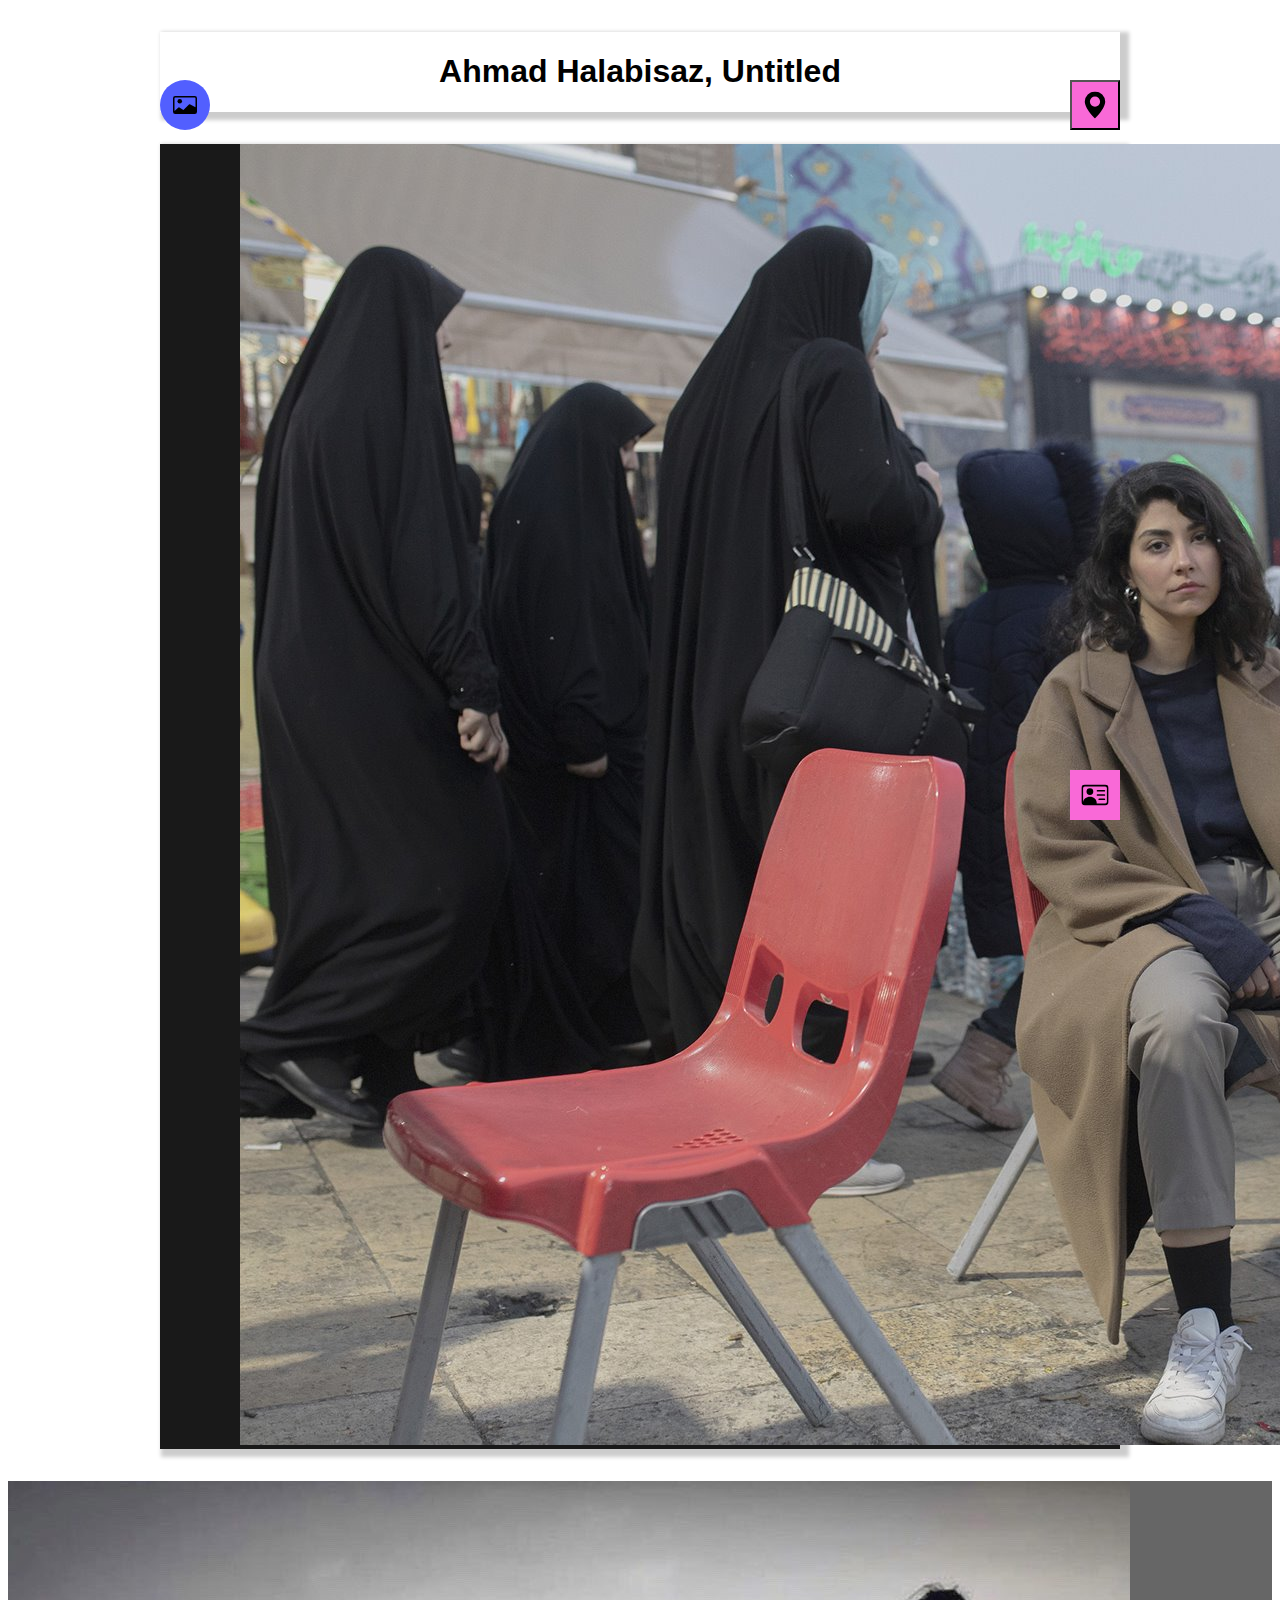
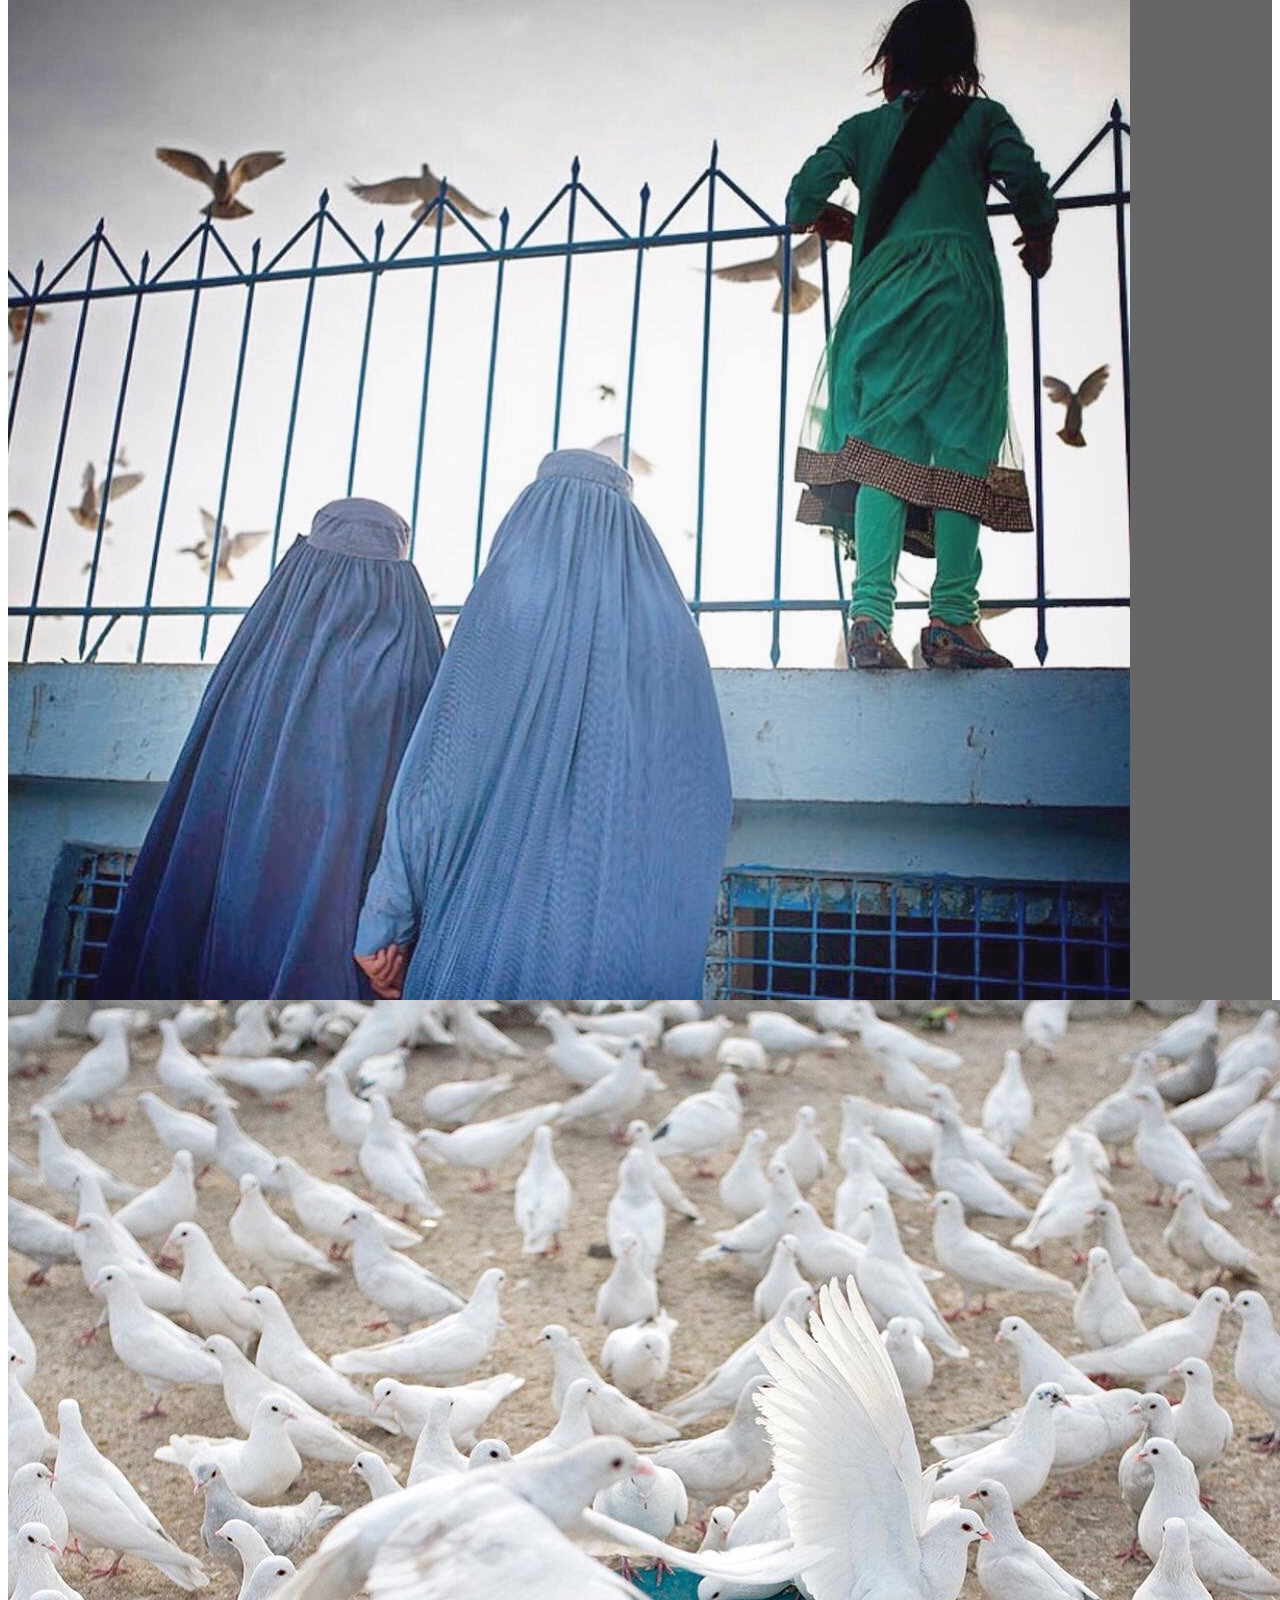
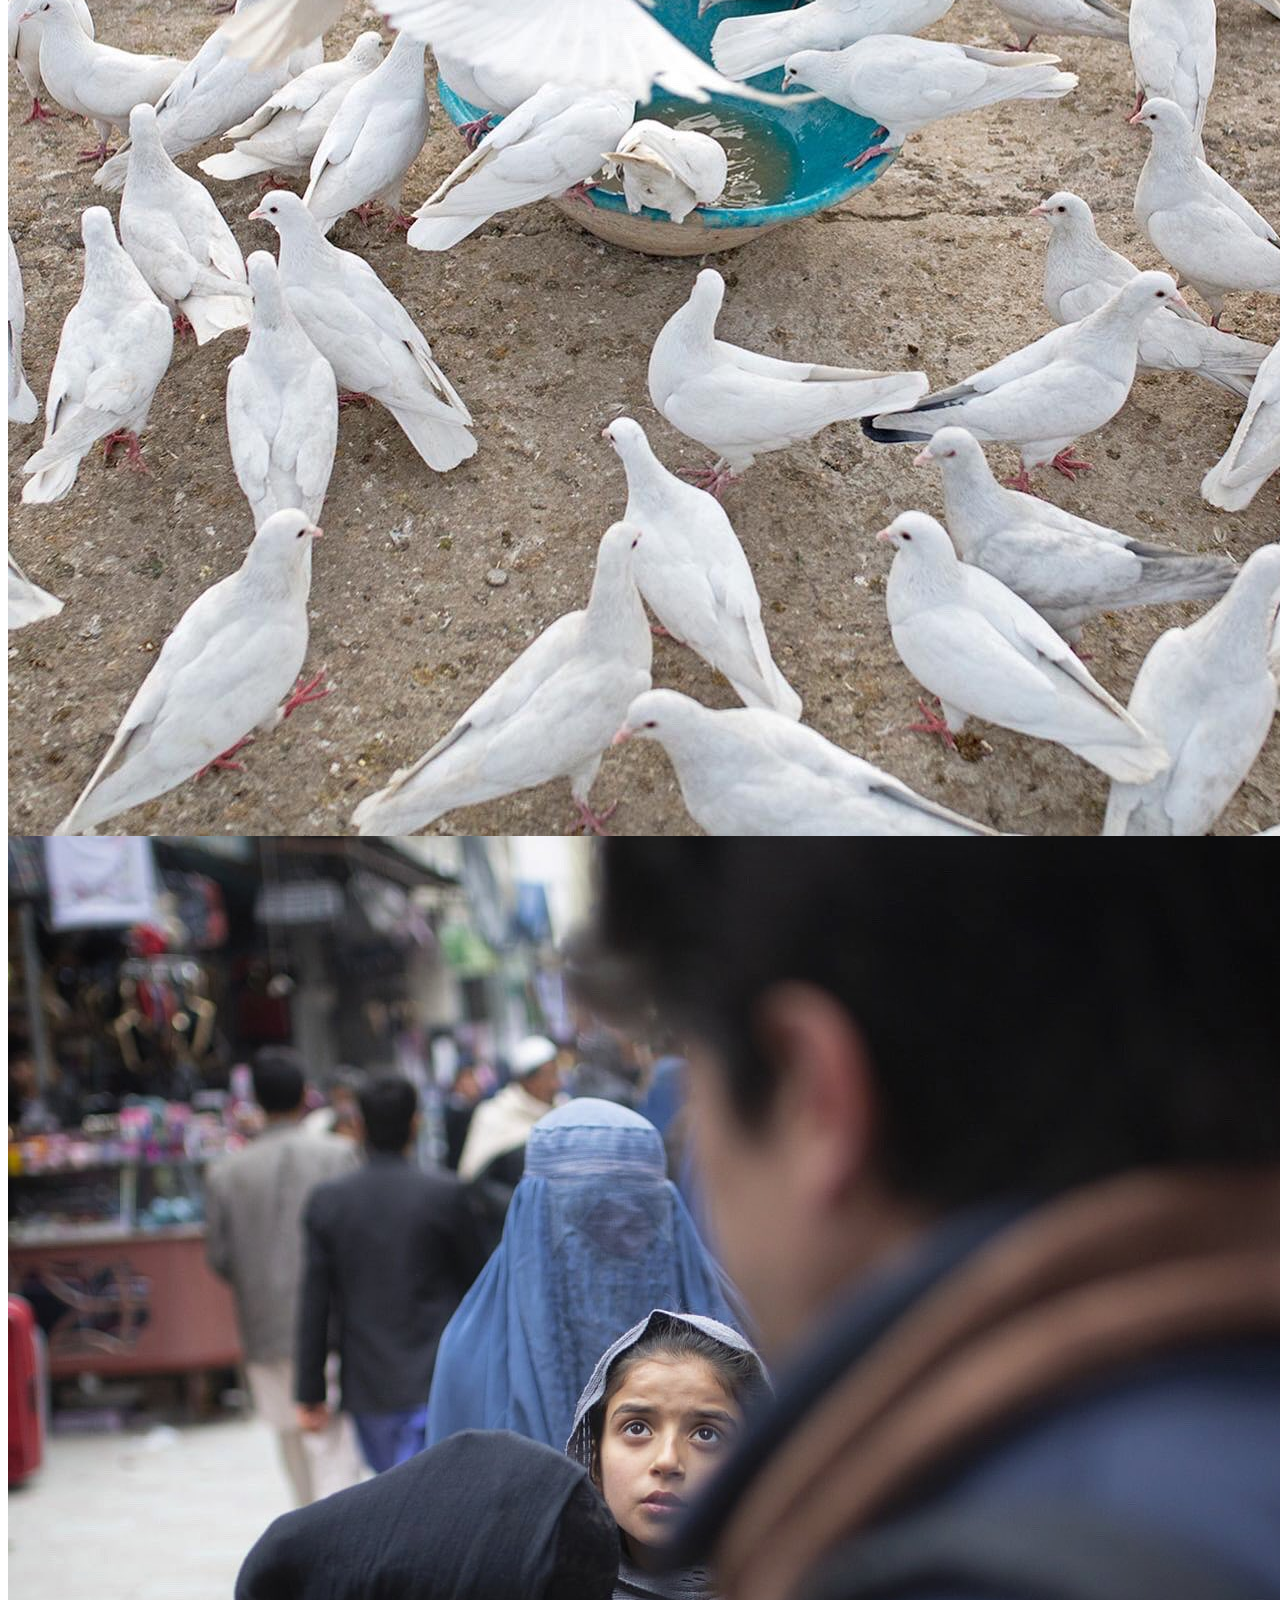
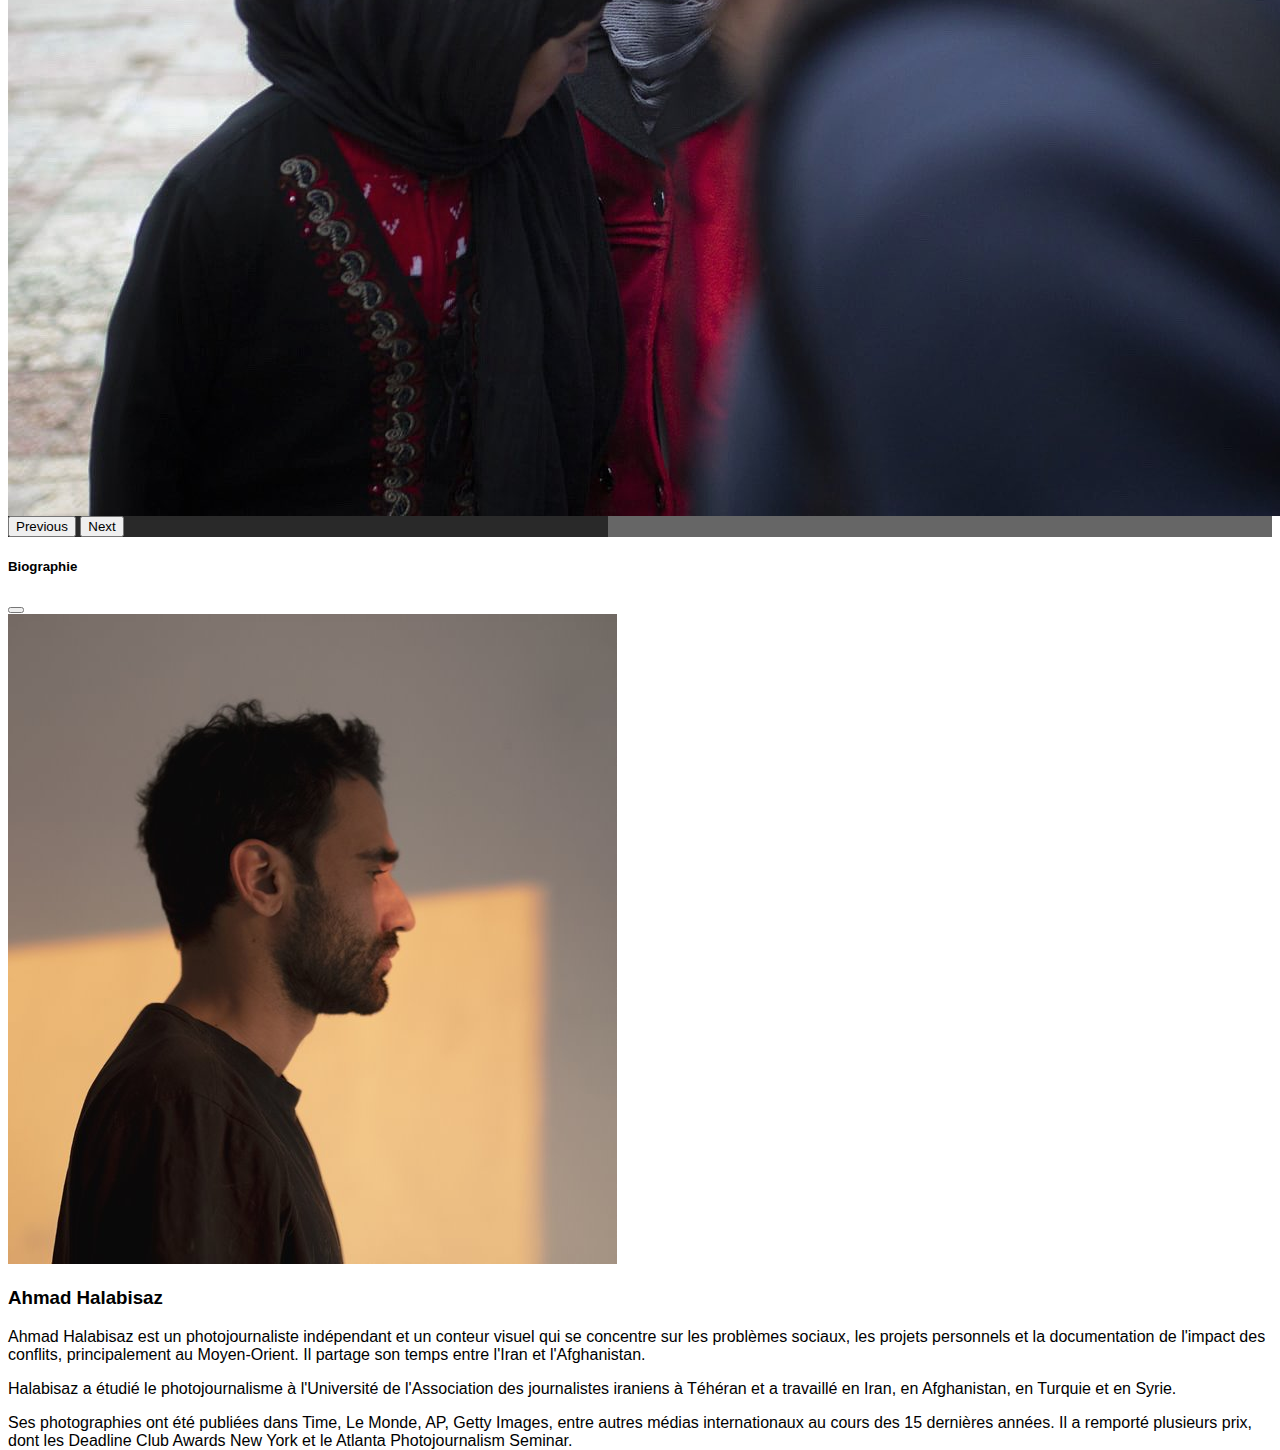
<file: index.html>
<!doctype html>
<html lang="en">
  <head>
    <meta charset="UTF-8"/>
    <link href="https://cdn.jsdelivr.net/npm/bootstrap@5.3.0-alpha3/dist/css/bootstrap.min.css" rel="stylesheet" integrity="sha384-KK94CHFLLe+nY2dmCWGMq91rCGa5gtU4mk92HdvYe+M/SXH301p5ILy+dN9+nJOZ" crossorigin="anonymous">
    <link href="./assets/style.css" rel="stylesheet"/>
    <title>Document</title>
  </head>
  <body >

    <div id="author_page" class="">      
      <section class="section_container">
        <h1>ahmad halabisaz, untitled</h1>
      </section>
      <section class="section_container bg-black position-relative">
        <div class="image_container">
          <img class="img-fluid" alt="" src="./assets/images/WPP-2023Contest-Asia-HON-Ahmad-Halabisaz.jpg"/>

          <!-- icon that trigger slider modal -->
          <div id="slider-icon"
               data-bs-toggle="modal"
               data-bs-target="#slider-modal">
            
            <svg xmlns="http://www.w3.org/2000/svg"
                 width="16"
                 height="16"
                 fill="currentColor"
                 class="bi bi-card-image"
                 viewBox="0 0 16 16">
              
              <path d="M6.002 5.5a1.5 1.5 0 1 1-3 0 1.5 1.5 0 0 1 3 0z"/>
              <path d="M1.5 2A1.5 1.5 0 0 0 0 3.5v9A1.5 1.5 0 0 0 1.5 14h13a1.5 1.5 0 0 0 1.5-1.5v-9A1.5 1.5 0 0 0 14.5 2h-13zm13 1a.5.5 0 0 1 .5.5v6l-3.775-1.947a.5.5 0 0 0-.577.093l-3.71 3.71-2.66-1.772a.5.5 0 0 0-.63.062L1.002 12v.54A.505.505 0 0 1 1 12.5v-9a.5.5 0 0 1 .5-.5h13z"/>
            </svg>
          </div>
          <!-- end slider icon -->

          <!-- icon that trigger offcanvas with author biography -->
          <div id="offcanvas-biography" title="Biographie du photographe" data-bs-toggle="offcanvas" data-bs-target="#offcanvas">
            <svg xmlns="http://www.w3.org/2000/svg"
                 width="16"
                 height="16"
                 fill="currentColor"
                 class="bi bi-person-vcard"
                 viewBox="0 0 16 16">
              <path d="M5 8a2 2 0 1 0 0-4 2 2 0 0 0 0 4Zm4-2.5a.5.5 0 0 1 .5-.5h4a.5.5 0 0 1 0 1h-4a.5.5 0 0 1-.5-.5ZM9 8a.5.5 0 0 1 .5-.5h4a.5.5 0 0 1 0 1h-4A.5.5 0 0 1 9 8Zm1 2.5a.5.5 0 0 1 .5-.5h3a.5.5 0 0 1 0 1h-3a.5.5 0 0 1-.5-.5Z"/>
              <path d="M2 2a2 2 0 0 0-2 2v8a2 2 0 0 0 2 2h12a2 2 0 0 0 2-2V4a2 2 0 0 0-2-2H2ZM1 4a1 1 0 0 1 1-1h12a1 1 0 0 1 1 1v8a1 1 0 0 1-1 1H8.96c.026-.163.04-.33.04-.5C9 10.567 7.21 9 5 9c-2.086 0-3.8 1.398-3.984 3.181A1.006 1.006 0 0 1 1 12V4Z"/>
            </svg>
          </div>
          <!-- end icon that trigger offcanvas with author biography -->
          <!-- icon that trigger map -->
          <button id="pin_map" class="btn" type="button"
                  data-bs-placement="bottom"
                  data-bs-toggle="popover"
                  data-html="true"
                  data-bs-content="<a href='./map.html'>viz gèographique</a>">
              <svg xmlns="http://www.w3.org/2000/svg" width="16" height="16" fill="currentColor" class="bi bi-geo-alt-fill" viewBox="0 0 16 16">
                <path d="M8 16s6-5.686 6-10A6 6 0 0 0 2 6c0 4.314 6 10 6 10zm0-7a3 3 0 1 1 0-6 3 3 0 0 1 0 6z"/>
              </svg>
            </button>
        </div>
          <!-- end icon that trigger map -->
      </section>
      
      <!-- slider-modal -->
      <section id="slider-modal" class="modal container-fluid">
        <div class="modal-dialog modal-dialog-centered">
          <div class="modal-content container-fluid">
            <div class="modal-body">
              
              <!-- bootstrap carousel -->
              <div id="carousel" class="carousel slide" data-bs-ride="carousel">
                <div class="carousel-inner">
                  <div class="carousel-item active">
                    <img src="./assets/images/E9KMhkaVcAMCIIQ.jpeg"
                         class="d-block w-100 img-fluid" alt="...">
                  </div>
                  <div class="carousel-item">
                    <img src="./assets/images/E9KMhkYUYAAY5j6.jpeg"
                         class="d-block w-100 img-fluid" alt="...">
                  </div>
                  <div class="carousel-item">
                    <img src="./assets/images/E9KMhkYUYAIY1ud.jpeg"
                         class="d-block w-100 img-fluid" alt="...">
                  </div>
                </div>
                <button class="carousel-control-prev" type="button" data-bs-target="#carousel" data-bs-slide="prev">
                  <span class="carousel-control-prev-icon" aria-hidden="true"></span>
                  <span class="visually-hidden">Previous</span>
                </button>
                <button class="carousel-control-next" type="button" data-bs-target="#carousel" data-bs-slide="next">
                  <span class="carousel-control-next-icon" aria-hidden="true"></span>
                  <span class="visually-hidden">Next</span>
                </button>
              </div>
              <!-- end bootstrap carousel -->
            </div>
          </div>
        </div>
      </section>
      <!-- end slider-modal -->

      <!-- offcanvas biography -->    
      <div class="offcanvas offcanvas-start" tabindex="-1" id="offcanvas">
        <div class="offcanvas-header">
          <h5 class="offcanvas-title" id="offcanvasExampleLabel">Biographie</h5>
          <button type="button" class="btn-close" data-bs-dismiss="offcanvas" aria-label="Close"></button>
        </div>
        <div class="offcanvas-body">
          <div>
            <img class="img-thumbnail" alt="" src="./assets/images/WPP-2023Contest_Ahmad-Halabisaz_portrait.jpg"/>
          </div>
          
          <div class="container">
            <h3 class="display-6 mt-2">Ahmad Halabisaz</h3>
            <p class="lead">Ahmad Halabisaz est un photojournaliste indépendant et un conteur visuel qui se concentre sur les problèmes sociaux, les projets personnels et la documentation de l'impact des conflits, principalement au Moyen-Orient. Il partage son temps entre l'Iran et l'Afghanistan.</p>

            <p class="lead">Halabisaz a étudié le photojournalisme à l'Université de l'Association des journalistes iraniens à Téhéran et a travaillé en Iran, en Afghanistan, en Turquie et en Syrie.</p>

            <p class="lead">Ses photographies ont été publiées dans Time, Le Monde, AP, Getty Images, entre autres médias internationaux au cours des 15 dernières années. Il a remporté plusieurs prix, dont les Deadline Club Awards New York et le Atlanta Photojournalism Seminar.</p>

          </div>
        </div>
      </div>
      <!-- end offcanvas-biography -->
    </div>

    
    <script src="https://cdn.jsdelivr.net/npm/bootstrap@5.3.0-alpha3/dist/js/bootstrap.bundle.min.js" integrity="sha384-ENjdO4Dr2bkBIFxQpeoTz1HIcje39Wm4jDKdf19U8gI4ddQ3GYNS7NTKfAdVQSZe" crossorigin="anonymous"></script>
    <script>
     // popover
     const popoverTriggerList = document.querySelectorAll('[data-bs-toggle="popover"]')
     const popoverList = [...popoverTriggerList].map(popoverTriggerEl => new bootstrap.Popover(popoverTriggerEl, {html:true}))
    </script>
  </body>
</html>
</file>
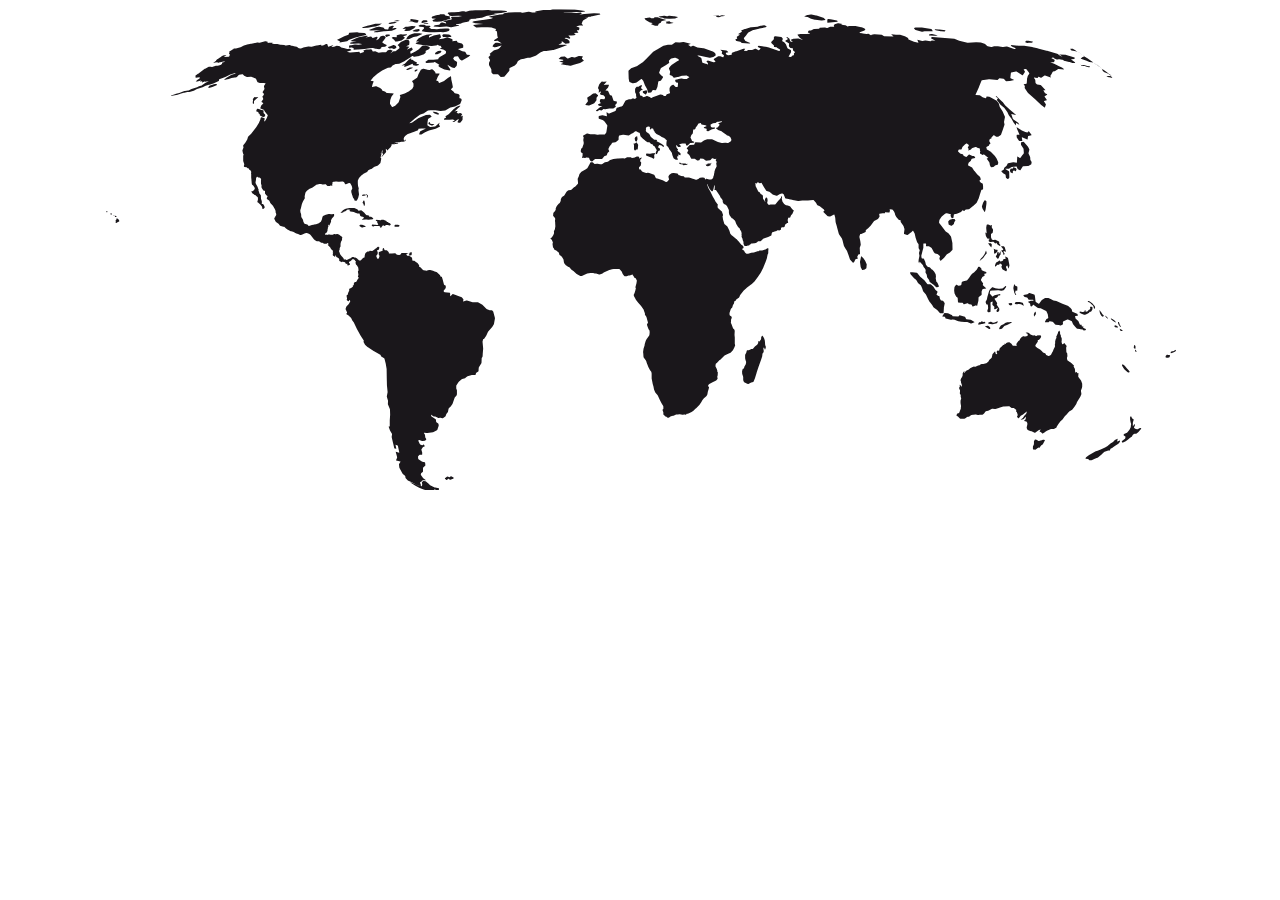
<file: prova.html>
<!doctype html>
<html lang="en">
  <head>
    <meta charset="UTF-8"/>
    <title>Document</title>
  </head>
  <body>
    <div class="world-container">
      <svg xmlns="http://www.w3.org/2000/svg"
           class="world"
           viewBox="0 0 1572 600">
        <defs>
          <clipPath id="a" transform="translate(33.18 -4.58)">
            <path fill="none" d="M-311.78-88.18H810.08v505.87H-311.78z"></path>
          </clipPath>
          <clipPath id="b" transform="translate(33.18 -4.58)">
            <path fill="none" d="M-37.57 1.17h556.08v250.69H-37.57z"></path>
          </clipPath>
        </defs>
        <g transform="translate(1.433 1.433)">
          <svg fill="initial" fill-rule="initial" stroke="initial" stroke-linecap="initial" stroke-linejoin="initial" text-anchor="initial" viewBox="0 0 547.3 246.78">
            <g clip-path="url(#a)" style="isolation: isolate">
              <g clip-path="url(#b)" style="mix-blend-mode: multiply">
                <path fill="#1a171b" d="M526.28 174.42v.28l.25.53.21.08.3-.12.05-.18-.62-.82h-.14Zm-.29-.83h.28l.12.08.14-.08v-1.17l-.12-.26-.43-.37-.15.05-.17 1.12v.3l.06.21.19.11ZM498.56 25.26v.15l2.62.85.29.11 1.18.53.29.09 2 .33v-.07l-.8-.56-.26-.18-1.95-1.34-.25-.17-1.22-.83h-.27l-.93.47-.25.17Zm1.71-1.26.13.08h-.06l-.11-.08-.11-.08-.11-.07-.12-.08-.11-.07-.11-.08-.11-.07-.11-.08-.12-.07-.11-.08-.11-.07-.12-.08-.11-.07-.11-.08-.11-.07-.12-.08-.11-.07-.09-.06.1.07 1.36.9.26.17Zm10.14 8.12.25.18 1.66.61.27.14 1 .77.27.14.43.12-.39-.3-.25-.18-1-.74-.25-.19-1.5-1.1-.25-.18-1.1-.8-.09.06.14.53.13.27Zm-1.81-2.32.26.18.51.37.13.09-.08-.05-.14-.1-.14-.11-.15-.1-.14-.11-.15-.1-.14-.1-.14-.11-.15-.1-.09-.14-.15-.11-.14-.1-.15-.1-.14-.11-.15-.1-.14-.1-.15-.11-.14-.1-.15-.1-.19-.07-.15-.1-.14-.1-.15-.11-.14-.1-.15-.1-.15-.1-.14-.11-.15-.1-.14-.1-.19-.08-.08-.06.13.09 1 .72.25.18Zm-10.29-7.11Zm2 6.44h.3l.59.2.3.09 1.15.28h.28l.23-.17.06-.18-.23-.11-1.25-.18-.3-.06-1.26-.37h-.3l-.25.08h-.3l-.91-.23.53.43.27.14.2.06h.3Zm-4.36-7.6.3.08.59.18-.65-.42-.26-.17-.39-.25-.26-.16-.16-.11-.26-.17-.2-.12-.12-.08h-1.31l-.06.13.42.58.24.15ZM55.03 38.47l-.3.09-1.64.51-.25.17-.53.58-.05.26.07.15.2.1 1.81-.57.29-.1 1.82-.71.16-.21v-.22l-.14-.18-.44-.07h-.3ZM6.38 107.63l-.2-.21-.26-.16-.27-.15-.19-.1-.13.07-.06.24v.1l-.11.25-.12.1-.19.21v.25l.05.37v.3l-.07.23.07.24.09.07h.19l.09-.09.25-.18.31-.15.28-.15.45-.24.17-.13v-.19l-.14-.36-.15-.27Zm-2.61-2.37-.25.09.07.13h.54l.2-.09-.1-.12Zm-1.1-.88h-.19l-.23.11-.11.11.05.19v.12l.19.17h.55v-.19l-.17-.33Zm510-70.24h-.3l-.62.2v.08l1.1.37.3.08 1 .24h.28l.19-.11v-.17l-.72-.48-.28-.1Zm-14.39-11.47-.1-.05-.11-.08-.11-.07-.12-.08-.11-.07-.11-.07-.12-.08-.11-.07-.12-.08-.11-.07-.09-.06.09.06 1 .65ZM.18 103.42l-.19.15.07.16.2.15H.5l.15-.24v-.13l-.13-.17H.47l-.29.08Zm496.85-81.6ZM5.32 106.2v-.21l-.11-.09-.26-.15-.23-.08h-.25l-.11.14.07.13.13.22v.11l.22.1.27-.06Zm491.7-84.36Zm-48.4 77.12-.14.28-.51 1.52v.3l.33 1.08.14.27.92 1.31h.13l.35-1.22.06-.3.38-2.67v-1.12l-.12-.24-.58-.38h-.22Zm-293.5 26.24-.11.27-.28.28v.19l.28.06 1.07-.16.17-.18.11-1.07-.13-.18h-.34l-.65.17-.15.19Zm356 31.76.05.26.42.52.23.21.41.26h.28v-.16l-.39-.38-.22-.21-.69-.58h-.16Zm8.58 7.16-.23-.16-.29-.1-.65-.32-.08.08.37.85.22.15h.82l.08-.13Zm-1-1.55h.19l.08-.1v-.26l-.4-.62-.13-.28-.36-1.19-.2-.15h-.24l-.12.16.17.8.11.28Zm-2.93-.29.08.25.08.08.27.13.68.13h.63l.09-.15-.09-.2-.18-.24-.25-.2-.27-.14-.75-.2-.18.1Zm-1.87-4.05v.2l.35.39.23.21.59.48.26.18.95.61.11-.07v-.06l-.09-.29-.18-.32-.2-.22-1-.68-.26-.17-.45-.28h-.27ZM277.9 6.68l.29.11 1.27.32v.11l-.69.34v.13l2 .74.3.05h1l.21-.15.36-.87.2-.18.62-.18.22-.18.39-.71.23-.17 2.27-.46v-.07l-3.15-.88-.29-.1-1-.34h-1.48l-.26.12-.18.2-.26.12h-1.15l-.27-.1-.31-.25-.27-.07-2.5.4-.06.15.56.77.23.2Zm6.9-2.32.23.14.05.08.23.15 2.74.19h.31l2.65-.13.29-.08 1.13-.55v-.1l-1.75-.37h-.31l-2.25-.27h-.3l-.69.26h-.3l-1.18-.26h-.31l-2.79.31v.09l.86.43.29.08Zm3 3.16h.3l2-.49v-.07l-1.25-.24-.26-.15-.26-.27-.26-.1-1.83.23v.11l.4.26v.15l-.43.22v.09Zm129.43 4h.3l1.06-.27h4.13l.07-.13-.53-.81-.24-.15-4.76-.74H414l-.74.19-.06.16.61.74.25.16Zm54.79 5.69h.31l1.07-.07.29-.09.36-.21v-.18l-.27-.14-2.05-.37h-1.16l-.12.15-.3.39v.19l.67.35.29.06Zm-45.15-5.93h.31l1.65.11.25-.11.23-.32-.06-.15-3-.34h-.31l-2.06-.19-.05.1.22.24.26.14Zm-5.61 1.5-.23.15-.16.31.07.18.31.05 2.21.14h1.72v-.08l-.39-.23-.28-.11-2-.49h-.3Zm36 35.88.21.22 1.88 1.54.21.23 1.47 2.15.15.27.48 1.08.16.26 1.27 1.71.16.26.83 1.5.17.25 1 1.28h.1l.06-1.1.14-.07 1.53.93h.05l-.6-1-.21-.22-2.36-1.68-.18-.24-.77-2.32.1-.11 2.22.52v-.06l-3.47-3-.23-.21-1.71-1.59-.2-.23-1.13-1.49-.21-.23-1.61-1.49-.23-.21-1.08-1h-.25l-.14.09v.16l1 .64v.21l-.44.57v.25ZM374.09 6.42l.07-.15-.16-.28-.23-.16-3.2-.68h-.3l-.56-.05h-.31l-.37.08-.15.19v1.44l.16.14Zm-51.91 9.69.23.16 1.93.35.25.15.36.44.25.12 3.58.19h.3l.34-.07v-.09l-2.43-1.12-.21-.2-.57-1v-.25l1-1.2.19-.24.84-1.19.23-.19 2.47-1.25.29-.1 2.66-.62.31-.06 3.11-.65.27-.14.22-.22v-.18l-.83-.41-.29-.06-1.66.15-.3.07-1.23.42-.3.06-3.14.24-.3.06-2.81.83-.3.1-1.8.65v.17l.34.39v.19l-1.86 1.13v.1l.8.13v.12l-1.5 1.08-.06.24.22.53-.09.19-.76.23-.07.18Zm38.1-11.28.29.1 1.93.43.31.05 3 .34h.31l1.77-.14.05-.13-.85-.93-.27-.13-3.42-1.11-.3-.08-2.33-.53h-.3l-1.55.23-.3.09-1.44.65v.09l1.33.2.29.1Zm-48.26-1.08v.14l.93.23h.3l.79-.15.18-.13.17-.12.56-.06h.31l1-.12.28-.1v-.1l-1.31-.22h-.31l-.54.13-.28.12-.19.12h-.24l-.13-.12-.27-.1h-1.5l-1.59.15h2v.11ZM149.18 110.28h-1.31l-.26.11-.11.27v.48l.15.14h1.86l.26-.11.25-.25v-.24l-.07-.11-.24-.16Zm352 53.5-.08-.2-1.37-.65v-.16l.27-.17v-.13l-.93-.23-.12-.2.08-.51-.12-.14h-.63l-.22-.13-.77-1.69-.18-.24-1.13-1-.15-.26-.21-.93.12-.17 1.21-.16.1-.17-.23-.68-.19-.21-2.37-1-.17-.21-.13-.79-.13-.26-.65-.71-.23-.21-.84-.75-.27-.15-2.68-1-.29-.11-2.55-1.14-.29-.1-1.44-.29-.29-.11-.92-.51-.28-.14-1.1-.51-.29-.07h-1.15l-.29.08-1.64 1-.22.21-1.23 1.7h-.22l-1.39-.94-.15-.24-.34-2.69-.07-.3-.15-.39-.2-.19-2.32-.68h-.28l-.59.42-.28.12-1.91.39-.1.24.5.66.24.16 1.15.28.23.17.47.83.23.14h2.09l.19.15.05.19-.12.15h-1.16l-1.49.56v.14l1 .73.12.25v.49l.06.3.21.4.22.1.33-.09.23-.17.36-.63.21-.05 2.13 1.53.28.11 1 .12.29.09 2.81 1.43.2.21.57 1.27.09.3.25 1.71-.12.22-.78.38-.21.2-.66 1.24.08.13H482l.25-.12.24-.29.25-.09 1.33.31.25.15 1.13 1.29.26.12 1.37.06.3.06.59.21h.29l1.05-.5.13-.22-.07-1.06.12-.23.78-.46.28-.13 1.13-.42h.29l1.77.7.21.2.59 1.34.16.26.64.78.21.23.94 1 .26.13 1.31.23.3.05 1.08.16.24.15.17.23.24.11.79-.09.21-.16Zm7.81-8.77-.2-.23-.24-.22-.15-.25-.06-.25-.16-.06-.09.24.2 1.11.11.29.48.9.18.25.45.48.25.06.18-.07.22-.19.12-.25-.05-.24-.49-.42-.2-.24Zm-11.08.06.09.22.63.36.28.14 1 .42.3.06h.55l.3-.07.59-.29.27-.14.65-.31.21-.21.14-.25.23-.16.56-.1.23-.16.47-.86.08-.29.07-.72-.1-.26-.09-.09-.27-.1h-.67l-.14.16.09.79-.11.24-.7.48-.22.21-.31.39-.25.15-.63.09-.17-.13-.07-.67-.14-.13-.16.17-.2.59-.21.17-.59.1h-.31l-1.14-.21-.2.12Zm7.12-2.91.1.3.18.79h.15l.31-.28.09-.26-.1-.66-.13-.26-.38-.37-.2-.23-.43-.54-.22-.21-.41-.27-.26-.18-.29-.22-.25-.17-.6-.36h-.25l-.24.24v.17l.88.41.26.17.66.59.24.2.47.41.19.24Zm-48.39-27.74-.14-.13-.58.07-.16.17-.06.84-.1.28-.19.27-.17.26-.14.23v.25l.9 1.05h.2l.27-.32.15-.26.32-.88.16-.26.33-.38.1-.27v-1.46h-.08l-.87 1.54h-.06Zm-4.72-3.55.19.25.59.69h.13l.21-1.29-.08-.27-.42-.44-.26-.12h-1.09l-.07.12Zm-5.14 8 1.82-1.56.2-.23.6-1 .19-.25.78-.79.06-.26-.33-1.22h-.1l-.59 1.55-.14.27-.71 1-.19.24-.88.92-.19.25Zm7.5-3.86.15.08.72-.41.24-.19.48-.55.09-.27v-.47l-.16-.15h-.73l-.29-.08-.76-.42-.08.07.23.59v1.25Zm2.78 3.52h-.21l-.61.5-.26.17-.71.38-.19.22-.45 1.27v.28l.15.27h.19l.92-.82.27-.09h.46l.23-.12.31-.5h.2l.85.69.05.23-.31.61v.28l.42 1.05.19.22 1.71.93.2-.07.29-.59v-.28l-.47-1.08v-.27l.52-.69h.15l.6 1.6h.09l.38-1.4v-.3l-.12-.74-.05-.3-.19-.93-.06-.3-.09-.38-.07-.3-.14-.63-.17-.24-1.12-.71-.11.07.16 1.13-.13.16h-.84l-.2.16-.13.53-.18.21-.92.38-.24-.06Zm2.69-6.41-.14-.27-.33-.44-.25-.13h-1.26v.11l.94 1.18.11.27.05.4-.13.13-.66-.11-.11.13.26.83.2.17h.2l.17.18.14 1 .15.08.47-.27.07-.21-.45-.75-.08-.3-.05-.31.12-.1 1 .38.1-.09Zm-6.8-11.7h-.16l-.22.25h-.24l-.8-.39-.3-.07h-.66l-.18.15-.22 1.38v.3l.22 2.59-.1.06-.5-.41h-.09l.24 1.47.09.3.22.52.17.26.72.83h.13l.07-.36.15-.06.3.24v.21l-.23.24-.11.27v.46l.14.22.57.28h.29l1.14-.21.27.08.93.89h.18l.2-.4h.17l.52.73.22.21 1.11.74.14-.07.05-.55-.11-.25-.33-.25-.12-.25v-.7l-.14-.22-1.86-.9h-.29l-.4.13h-.3l-.58-.13-.2-.18-.44-1.19v-1.48l.14-.25.61-.43.15-.25.16-1.23-.05-.29-.6-1.06-.05-.28.09-.47v-.29Zm74.69 104.48h-.29l-.63-.1-.28-.12-.61-.43-.07-.24.48-1.14v-.26l-.21-.27h-.17l-.61 1h-.08v-1.68l.05-.3.39-1.38-.1-.23-.66-.34-.18-.22-.21-.74-.2-.12-.34.08-.16.19v1.31l.26 1.36.08.29.19.49v.35l-.1.29-.08 1-.09.29-.5 1-.17.26-.94 1.2-.24.18-1.21.53-.24.19-.29.42v.21l.89.57.1.24-.13.7-.15.25-1.67 1.31v.17l.18.1.1.24v.16l.12.1 1.39-.6.26-.16 1.38-1.05.24-.19 1-.8.24-.19.21-.15.19-.24.25-.51.19-.24.52-.38.28-.08h.82l.27-.1.93-.87.21-.23 1.2-1.43-.05-.17-.35-.12h-.28Zm-10.4 5.71.07-.31.12-.47-.1-.08-1.35.7-.24.19-.72.78-.24.18-.62.32-.26.17-1.38 1.14-.26.18-1.3.77-.28.15-1.68.8-.28.13-1.28.56-.3.1-.9.25-.29.12-2.89 1.62-.26.17-1.53 1.15-.18.24-.14.37.1.16 1.17.1.26.13.29.36.25.13h1l.3-.07.84-.38.28-.13 1.48-.68.26-.04 2-1.63.23-.2 1.06-1 .26-.16 1.48-.56.3-.06h.85l.17-.15.07-.56.16-.23 1-.57.27-.16 1.69-1.15.26-.17.91-.66.22-.21.36-.51.11-.28.06-.46-.12-.09-1.3.61-.1-.09Zm2.41-38.35.1.29.61 1 .18.25.61.74.22.22.71.63.25.19.5.33h.26l.46-.28v-.2l-.45-.61-.2-.24-.84-.92-.2-.23-.21-.28-.2-.23-.35-.4-.23-.22-.52-.43-.27-.1h-.38l-.13.15ZM95.59 113.83l.29.11 1.12.69.28.13.86.26.29.11.79.36h.3l.54-.12.29-.1 1.12-.56.29-.09.62-.09h.29l1 .37.26.15.51.41.22.22 1.38 1.75.21.23.56.55.25.18.42.22.29.08h.7l.3.06.51.21.26.17.19.18.26.13.58.07.29.1.37.21.28.13.27.08h.93l.23-.13.08-.16.22-.09.18.06.2.2.11.29v.21l-.17-.06h-.19v.25l.53.6.22.22.4.37.18.25.17.34.17.26.48.52.21.23.31.35v.22l-.17.15v.31l.18.1.07.23-.14.3-.08.29v.26l.06.29v.1l.22.19.21.08.24.18.16.25h.18l.17-.2.07-.27v-.23l.1-.06.16.13.14.26v.23l.16.22.26.11.28.14.35.21.24.19.21.22.12.26v.1l-.07.29v.31l.12.15.24.19.58.27.22.2h.1v-.1l.19-.15h.39l.29.07.13.07.29.1.36.07.21.17.18.46.2.17.23.05.25-.09v-.07h.12l.17.8.18.13.46-.05.26-.14.24-.19.18-.09v-.2l-.54-.75v-.27l.05-.1.22-.17h.06l.28-.12.43-.29.2-.22.22-.37.23-.16.41-.07.29.06.52.34.19.23.14.33.21.19h.11l.05.16-.23.26-.06.27.21.7.15.26.31.32.18.24.45.72.1.29.16 1.26-.08.27-.18.25-.07.27.25 1.39v.3l-.26.78.08.24.34.26v.22l-.49.71-.17.26-.55.91-.24.15-.51.08-.23.15-.24.41-.07.29v.62l-.14.19-.31.07-.1.18.11.28-.08.23-.87.57-.27.15-.62.27-.12.21.06.45v.29l-.47.92-.11.29-.22.85-.18.22-.29.15-.11.22.25 1.37v.29l-.16.26v.23l.76.61h.2l.43-.6h.15l.25.53v.27l-.65 1.15-.19.24-1 1-.16.25-.36 1v.28l.73 1.49v.27l-.34.56.06.22.93.59.25.18 1.1 1 .17.25.47 1.08.16.26.51.61.17.26 1.64 3.41.15.27 1.71 3.12.16.27 1.42 2.17v.27l-.1.25v.28l.68 1.26.19.23 1.14 1 .25.18 2.87 1.86.27.16 3.15 1.71.18.22.14.47.18.22 1.48.91.17.23.59 2.31.06.3.45 2.73v.31l.06 3.83v.31l.09 3.54v.31l.34 3.28v.31l-.39 1.95v.3l.62 2v.3l-.08 1.22v.3l1 2.47.07.3.08 2.45v.31l-.19 2.69v3.05l-.16.17h-.32l-.09.16.7 1.83.14.28.9 1.56v.28l-.18 1v.31l.72 3.07.07.3.53 2.26.18.19.74.18.12-.11-.4-1.94.11-.09.91.36.18.21.72 3.41-.12.1-1.61-.53-.11.1.72 2.68v.3l-.55 1.31.09.17 2.14.47.07.16-.73 1.14-.06.28.16 1.44.1.29 1.54 2.8.19.24 1.1 1 .14.26.1.74.13.27.84.9.24.17 2 .89.28.14 2 1.08.28.12 1.58.48h.55l.1-.15-.55-1.36.07-.23.67-.46.24-.2.22-.22.27-.11h1.57v-.07l-1.19-.84-.22-.22-1.18-1.6-.06-.28.12-.54.15-.24.72-.53.13-.24v-1.81l.12-.25 1-.83.11-.25-.14-1.32-.17-.19-1.23-.29-.28-.13-1.72-1.15-.14-.24-.1-1 .08-.27.58-.68.26-.12h1.07l.15-.15v-.96l-.41-1.5.05-.28.6-.86.22-.19.89-.42v-.19l-.59-.69h-.21l-.38.36h-.26l-.92-.41-.21-.21-.72-1.51v-.26l.21-.24.25-.06 1.38.55h.3l1.15-.2.26-.13.46-.43v-.24l-.41-.66-.1-.28-.1-1.08-.1-.28-.5-.85.08-.12 1.41.16h.31l2.87-.4.3-.09 1.69-.87.19-.22.73-2.12v-.3l-.1-.62-.16-.24-.91-.64-.14-.25-.08-1-.14-.24-2.11-1.41-.15-.24-.09-.67.1-.05 1 .83.27.09h.73l.29.06 1.34.67h.29l.49-.13h.3l.93.28h.28l1.25-.86.18-.24.3-.88.15-.27.61-.81.12-.28.28-1.45.14-.26.67-.65.2-.23.91-1.22.15-.27 1.06-3 .16-.26.72-.79.14-.26.15-.6v-1.87l-.05-.3-.3-.74v-1.37l.11-.23 1-1.58.2-.23 1.48-1.27.26-.15 1.44-.45.27-.14.79-.63.27-.14 2.15-.63h1.73l.2-.15.19-.81.17-.23 1-.64.14-.24.09-1.6.09-.29 1.27-2.15.08-.29.08-2.17.09-.28.29-.47.09-.29.06-.91v-.31l.22-2.55v-.4l-.3-3.17v-.3l.3-1.07.19-.16h.1l.24-.14.95-1.35.15-.27.81-1.81.17-.26 2-2.34.19-.25.61-1 .12-.29.5-2.75v-.31l-.22-.82-.08-.3-.54-2.06-.15-.26-.38-.36-.26-.12-1.09-.06-.3-.07-1-.41-.25-.17-1.91-1.86-.24-.19-2.26-1.3-.28-.08-2.14.07h-.3l-2.9-.89h-.3l-1.6.48-.11-.11.18-.72v-.28l-.63-.84-.24-.18-2.44-1-.29-.11-1.77-.57-.26.06-1 1-.12-.05-.06-1.54-.16-.17-2.58-.26-.26-.13-.3-.33v-.24l1-1.28.09-.28v-1l-.15-.2-.58-.21-.19-.2-.77-2.94-.1-.3-.27-.73-.21-.12h-.25l-.2-.13-.15-.46-.17-.25-1.49-1.34-.26-.15-.89-.34-.29-.1-.26-.1-.3-.1-1.44-.41h-.3l-1 .11-.23.15v.06l-.22.11-1.64-.32-.26-.14-.41-.42-.21-.22-.64-.68-.26-.13h-.3l-.16-.16v-.65l-.1-.27-.77-1-.22-.2-.78-.52-.26-.17-.37-.26-.28-.08h-.54l-.17-.15-.15-1.18-.14-.25-.94-.72-.28-.11-1-.11-.23-.15-.35-.6.07-.19 1.12-.44v-.05h-1.95l-1.72.09-.17.17v.16l-.15.23-.68.42-.29.05-.93-.17-.26-.14-.66-.61-.26-.09-1.45.15h-1.46l-.16-.16v-.3l-.11-.27-.78-.81-.26-.12h-.83l-.21-.15-.37-1h-.17l-.39.37-.09.26.11.57-.12.21-1.79.64-.14.21v1.09l.08.29.29.4v.27l-.35 1-.2.18-.4.07-.21-.12-.46-1.17v-.27l.6-.83.11-.28v-.66l-.06-.29-.32-.57.08-.17.67-.15.18-.18v-.14l.11-.28.2-.36v-.26l-.2-.24-.25-.15-.26-.05-.26.08-.64.67-.24.19-.4.25-.26.17-1.1.76-.28.07-1-.12-.21.13v.1l-.21.15h-.72l-.27.11-.76.65-.16.26-.33 1.26v.61l-.16.2-.39.11-.26.15-1.09 1.08-.26.09h-.53l-.28-.12-.35-.3-.21-.22-.3-.33-.24-.18-.42-.19-.3-.07-.59-.05-.12-.1-.12-.11-.59-.07-.26.09-.37.34-.26.16-.72.27-.28.13-.46.3-.28.11-.51.09-.26-.09-.21-.23h-.18l-.24.06h-.34l-.13-.17v-.09l-.08-.27-.34-.42-.21-.24-.5-.56-.2-.24-.38-.5-.15-.27-.23-.71-.14-.27v-.06l-.11-.28v-.19l.03-.31.18-.23.07-.28v-.49l.14-.49.17-.24.14-.25v-1.31l.08-.51.08-.3.15-.45.14-.27.26-.38.07-.28v-.79l.12-.24v-.21l-.18-.26-.23-.2-.28-.14-.25-.18-.2-.2-.23-.2-.2-.16-.25-.11-.27-.08-.42-.15h-.35l-.29.09h-.5l-.3-.08h-.2l-.26.08-.25.15-.26.1-.3.07h-.75l-.43-.1h-.4l-.22-.06h-.15l-.28.11-.15.04-.2.06-.21-.11-.17-.09-.22.06-.2.08-.23-.16v-.22l.25-.38.23-.16.24-.15.2-.25.14-.27.22-.64v-.47l.15-.37v-.57l.24-.53.1-.29v-.2l-.12-.15-.14-.15.17-.14.24.11.16.23h.15l.5-1.16.12-.28.24-.52v-.27l-.06-.07v-.26l.42-.85.17-.26.82-.87.14-.27.13-.59-.07-.27-.13-.15-.25-.1-.69.11h-.31l-1.1-.05h-.3l-1.47.36-.29.09-.88.37-.23.19-.19.28-.12.28-.3 1.25-.11.29-.41.81-.2.22-.88.59-.28.13-.77.23-.3.08-1 .25-.31.07-.89.13-.3.07-1.2.42-.24-.08-.36-.52-.24-.17-1.34-.4-.22-.19-.33-.63-.11-.29-.14-.76-.11-.28-.71-1.17-.08-.29-.07-1.13-.06-.3-.23-.61-.07-.3-.07-.7v-.3l.21-.62.09-.29.52-2.19.1-.29.43-1 .14-.28.82-1.36v-.28l-.08-.33v-.3l.09-.59.06-.3.25-1 .13-.28.41-.58.21-.22.85-.69.27-.16 1.5-.68.27-.15 1.61-1.18.27-.14 1.15-.34.3-.06.71-.09h.3l.74.3h.29l1.13-.18.26.09.7.75.26.12h.81l.3-.06.41-.21h.27l.24.13h.27l.1-.08v-.21l-.07-.11v-.28l.14-.45v-.3l-.06-.19.1-.2.44-.18.3-.07.93-.1h.3l1 .16h.41l1.53-.19h.29l.59.31.21.21.38.77.21.17h.27l1.53-.7h.28l.26.14.21.21.68 1.27.1.29.14.72v.29l-.48.95v.71l.06.3.34 1.13.09.29.42 1.3.17.25.28.23.14.25.06.51.17.2.44.13h.29l.24-.11.21-.2.47-.86.11-.28.13-.42.08-.3.23-1v-.31l-.24-1.84v-.32l.11-.49v-.3l-.3-1-.06-.3-.1-1.27v-1.31l.07-.29.48-1 .17-.25.83-.87.23-.21.88-.71.26-.17 1.79-1 .22-.21.24-.36.21-.22.74-.5.28-.11.5-.08.28-.12 1.11-.9.26-.14 1.48-.46.25-.16 1.18-1.21.14-.27.31-1.58.05-.31v-.34l-.13-.2h-.1l-.11-.19.45-1.5-.09-.24-.58-.43.61.2.16-.11.06-.88.1-.28.4-.55h.06l-.3 1.25.06.28.34.47v.25l-.72 1v.16l.16-.07 1.16-1.28.21-.22.52-.52.15-.25.13-.41v-.28l-.07-.08-.08-.28v-.69h.09l.15.21.24.18.13.2v.17l.1.05 1.4-1.28.2-.24.65-1.06-.07-.16h-.1v-.13l.4-.31h.06l.09.11h.95l2-.48v-.15l-.1-.11-.26-.1-2 .3 1.17-.42.3-.07.59-.06h.69l.3-.06.93-.24h1.01l.82-.22.23-.17.16-.25v-.26l-.11-.15h-.11l-.06.35-.17.15h-.3l-.17-.16-.08-.65v-.29l.28-.67.17-.25.19-.19.23-.21 1-.86.27-.14 1.48-.44.29-.1 1.47-.51.29-.12 1.64-.74.14-.22v-.28l.15-.17 1.4-.18h2.37v.06l-2.86 1.36-.19.21-.43 1.22.1.17.77.09.28-.06 1.88-1.13.28-.14 1.45-.6.29-.11 3.36-1 .28-.12 2-1v-.18l-.47-.44-.07-.26.3-1h-.07l-2 1.83-.26.12-2.21.23-.29-.07-1.27-.74-.13-.24.06-1.05v-.31l.28-1.65.16-.24 1.6-1v-.2l-.67-.67-.26-.09-1.91.15-.3.07-3.37 1.39-.27.15-3.09 2.2-.28.13-1.06.23v-.06l2.13-1.88.25-.19 2.88-2.2.27-.15 1.89-.69.27-.15 1.52-1.11.28-.1 1.21-.1h2.44l2.56.34h.28l2.21-.26.29-.1 2.17-1.29.28-.11 2.29-.56.29-.11 1-.49.28-.14 1-.52.2-.22.65-1.7v-.29l-.15-.37-.21-.18-.66-.17-.14-.19.11-1.17-.1-.26-.38-.35-.27-.14-1.66-.38-.2-.15-.55-.75-.21-.22-1.06-.79v-.2l.89-.88.08-.26-.32-1.76-.06-.3-.44-1.89v-.3l-.12-1.21-.15-.07-1.05.63-.26.17-2.11 1.69-.26.15-2.18.84-.2-.09-.26-.72-.21-.18-.74-.19-.1-.18.76-1.87.15-.27.75-1.16-.07-.14-1.91-.11-.15-.16v-.34l-.11-.27-.72-.75-.24-.2-.55-.39h-.28l-1.06.35h-.3l-.9-.12-.3-.06-1.57-.38h-.3l-.87.28-.22.19-1.25 2.35-.12.28-.43 1.24-.18.23-2.48 1.62v.22l.6 1 .08.29v1.15l-.07.3-.47.88-.2.23-1.25 1-.26.17-2 1.08-.28.12-2.4.73-.08.18.28.64v.29l-.81 2.49-.16.26-1.67 1.66-.25.17-1.12.47-.23-.07-1-1.44-.07-.28.14-1.67.07-.3.55-1.48.15-.27 1-1.27-.06-.14-1.06-.13h-.31l-1.88-.08-.28-.1-.7-.55-.27-.15-1.09-.37-.21-.19-.27-.55-.19-.23-.63-.47-.27-.15-1.67-.69h-.3l-1.82.29-.11-.12.26-1 .1-.3.51-1.31-.1-.17-1.41-.24v-.14l1.44-1.74.21-.22 1.34-1.14.25-.18 2.63-1.79.27-.16 2.4-1.21.29-.09 1.34-.16.26-.14.76-.84.24-.18 1.29-.57.29-.07 1.58-.1.3-.07 2.07-1 .27-.16.7-.52.25-.17 2-1.21.26-.18.79-.62h.26l.59.34h.29l1.6-.21.3-.07 3-1 .25-.16.57-.55.08-.27-.1-.54.11-.22 1.32-.7.37-.17.4-.53v-.23l-.69-.57-.27-.12-1.24-.19h-.3l-1.26-.1-.26.11-1.38 1.48-.23.2-1.8 1.19-.27.15-2 1-.17-.08-.17-.77.08-.25 1.16-1v-.24l-.37-.73-.21-.08-2.44 1.11 1.23-1.35v-.14l-1.6-.26v-.09l1.49-.63.16-.22.1-1.42-.08-.28-.3-.42-.24-.15-1-.18h-.29l-2.24 1-.26.17-1.6 1.49v.13l.52.43.17.24.23.67-.07.24-1.8 1.42-.27.09h-.62l-.29.08-1.69 1.1 1.21-1.28v-.17l-1.06-.42h-.29l-1 .21-.25.15-.62.75-.26.11h-1.86l-1.81.22-.3-.05-1.13-.58-.3-.05-1.16.1-.21-.14-.21-.56-.19-.23-.31-.21-.28-.06-.81.11h-.31l-1.22.06-.3.07-1.06.42v.18l.33.42-.06.18-1.86.7-.19-.1-.19-.65-.2-.12-1 .21h-.31l-3.15.17h-.3l-1.51-.28v-.07l2.27-.7v-.16l-.51-.56-.26-.11-1 .08h-.31l-1-.2-.31-.07-1.8-.49-.26-.15-.78-.52-.28-.1-1-.07-.3.06-.72.32-.29.09-1.41.22v-.08l1.07-1v-.05l-2.59.94-.17-.1-.31-1.06-.17-.19-.3-.08h-.28l-.94.57-.28.12-1 .28-.14-.11v-.33l-.15-.14-2.12.34-.31.06-2.36.61h-.3l-1.2-.15h-.31l-1.77.42-.3.08-1.62.55h-.3l-.74-.1-.27-.12-.64-.46-.27-.13-1.38-.31-.31-.07-.67-.15-.3-.09-.83-.35h-.3l-1.62.22h-.3l-.32-.11-.3-.06-1.74-.12-.3-.05-1.44-.41h-.31l-1.11.03h-.31l-1.09-.21v-.1l.35-.2v-.08l-1.52-.08h-.3l-.68.2-.1-.1.14-.4-.1-.18-.98-.25h-.3l-2.79.73h-.31l-.59-.06h-.31l-3 .62-.3.05-1.12.14-.3.06-2.08.64-.29.12-1.2.61-.29.12-2.32.63h-.91l-.08.06-.09.05h-.08l-.05.23h-.08l-.09.06-.08.05h-.09l-.08.06-.09.05-.08.06-.09.05-.08.06-.08.05-.09.05-.08.06-.09.05-.08.06-.09.05-.08.06-.09.05-.08.06h-.08l-.09.05-.08.06h-.09l-.08.06h-.08l-.09.06v.57l-.21.51v.25l.38.39v.25l-.33.72-.23.14-2.37.06v-.08l1.08-.64v-.08h-1l-.62.12-.23.09-.16.1-.16.11-.16.11-.16.11-.16.11-.16.1-.15.11-.16.11-.16.11-.16.11-.16.11-.16.1-.16.11-.15.11-.16.11-.16.11-.16.11-.16.11-.15.11-.16.11-.19.42-.16.11-.15.11-.16.11-.16.11-.16.11-.15.11-.16.11-.16.11-.06.06h.17l1.72-.16.28.08.23.18h.27l.6-.24.3-.09 1.52-.3h.79v.05l-1.5.54v.16l.07.07v.22l-.58.54-.26.15-1.37.42h-.3l-.42-.09h-.3l-1.9.7h-.28l-.2-.17h-.29l-.89.09-.29.09-1.36.71-.25.12-.2.1-.17.12-.16.13-.17.12-.17.12-.17.12-.16.12-.17.13-.17.12-.16.12-.17.12-.16.13-.17.12-.17.12-.16.12-.17.12-.16.13-.17.12-.16.12-.17.13-.16.12-.17.12-.16.13-.17.12-.16.12-.17.13-.16.12-.17.12-.16.13-.16.12v.16l.1.26v.48l.17.13 1.81-.27.17.13v.29l-.12.24-.77.46-.25.18-.94.82v.1h.81l1.88-.6.06.09-.4.59.05.06.85-.47.1.08-.14.56.11.09 1.2-.5.17.09.19.11 1.86-.45-1.64.87-.26.16-1.45 1.09-.27.15-1.42.5-.29.12-.43.21-.29.12-2.8.94-.29.11-1.21.58-.29.09-1.61.16-.29.07-2.28.85-.3.09-1.67.46-.28.13-2.16.72-.21.19.09.09 2.62-.45.31-.08 1.52-.47.29-.09 1.78-.51.3-.08 1.53-.41h.31l.47.08h.3l2.16-.65.28-.12 1.13-.71.28-.12 2.85-.81.28-.13 1-.6.29-.12 1.66-.45.29-.08 2-.63.29-.11 2.44-1.11.15-.21v-.52l.15-.21 3.08-1.11.28-.12 2-1 .28-.12 2.52-.84.09.1v.13l-.21.19-1.72.44-.28.12-2.35 1.5-.37.2-.8.78v.08l1.59-.3.3-.08 1.54-.48.3-.07 1.64-.3.3-.05.55-.07.26-.13.92-1 .26-.14 1.57-.3.26.08.47.5.25.17 1.37.65.3.06 1.66-.13.3.05 1.31.49.29.11.6.22.21.19.66 1.49.2.21.75.36.29.07h2.07l.85.08.08.15-.81 1.36v.28l.26 1.1-.06.28-.89 1.39v.23l.43.36.15.25.06.35-.07.27-.61.67-.05.26.38 1v.27l-.85 1.17v.21l.86.58v.2l-.91.87-.16.26-.44 1.28.1.21 1.67.63.22.19.26.5.17.26 1.23 1.53.19.12v.15l-.38 1.18-.13.28-.67 1.21-.2.23-.44.3-.09-.02.36-1.42-.11-.2-1.34-.51h-.27l-.21.13-.15.25-.12.54-.09.3-.52 1.26-.14.28-1.25 2.16-.17.25-1.09 1.39-.2.25-1.08 1.38-.2.23-1.48 1.47-.16.25-.32 1.08-.13.28-.76 1.29-.17.25-1.03 1.29-.06.27.15.7v.3l-.51 1.23v.29l.28 1.27.11.29.2.35v.26l-.11.18-.09.28v2.62l.52 1.6v.3l-.19.72.06.27.06.07.25.14 1 .14.24.15.16.25.24.14.52.06.14.17v.23l.13.2.34.12.21.19.42.79v.29l-.09.64.08.29v1.66l.13 1.17v.31l.1.9v.31l.13.84.15.24.5.34.2.22.63 1.06v.27l-.21.55-.17.25-.57.49-.27.07h-.54v.21l.46.8.22.21.57.31.21.2.12.22h.42l.64.61.23.22.38.36.11.26v1l-.3 1.06.09.23.45.3.24.2.72.68.21.23.63.81.12.28.13.82.17.15.26-.09.57-.48.17-.25v-.28l-.26-.55-.15-.28-.3-.57-.23-.15h-.45l-.13-.17.09-.67v-.3l-.15-.57-.09-.3-.17-.52-.06-.3-.05-1.42-.11-.27-.54-.7-.13-.28-.08-.35-.09-.34-.16-.22-.09-.28v-.88l-.14-.15-.14-.14v-.33l-.1-.23-.14-.21v-.14l-.12-.28-.59-1-.13-.28-.17-.47v-.29l.22-1.1.05-.3v-.58l.1-.28.36-.5h.22l.44.32.28.07h.25l.27.07.62.54.06.24-.09.42v1.71l.3 1.09v.3l-.05.28v.29l.31.62.15.27.46.72.23.16.5.09.16.18v1l.1.28.5.65.23.21.43.26.06.23-.4.86v.29l.06.16.19.23.92.59.19.23.39.87.16.26 1.11 1.17.18.25.88 1.58.13.28.25.64.05.3v.43l.06.29.26.55v.3l-.07.33-.14.27-.24.25-.08.27v.22l-.12.2-.28.09-.11.2.15.6.11.29.46.89.2.22 1.29.88.21.22.36.58.23.19 1.26.48.3.07.57.07.24.15.16.24.21.22 1 .7.27.16 1.41.72.29.11Zm241.31 60.25h.14l.16-.27.11-.29.13-.59v-.29l-.26-.58-.08-.3-.15-1.92-.05-.3-.27-.93-.12-.29-.26-.51-.16-.26-.37-.54h-.17l-.39.57-.1.28-.05.81-.1.28-.75 1-.24.08-.39-.12-.11.1.12.49v.28l-.37.67-.2.23-1.13.94-.23.22-.75.82-.26.12h-.41l-.29.08-.34.18-.28.14-.63.26-.29.07h-.5l-.19.17-.2.87-.11.29-.45.77-.07.28v1.71l.19.86.09.3.23.59v.3l-.15.87-.1.29-.67 1.13-.09.29v.31l-.15.22-.46.19-.18.22-.27 1v.31l.06 1 .06.3.4 1.18.05.31v1.33l.06.3.27.69.19.22 1 .51.27.15.62.33h.27l1.16-.64.29-.12 1-.34.21-.2.73-1.86.1-.29.67-2.28.09-.3 1.07-3.21.1-.3.82-2.26.1-.29.64-1.87.07-.3.14-1.26.13-.26.24-.22.15-.25.11-.49v-.3l-.19-1.07.05-.28.17-.29h.14Zm50.53-46.56-.2-.23-.94-.83-.14.05-.55 2.7v.31l.34 2.36.1.29.67 1.2.23.09 1.11-.34.27-.14.42-.33.14-.25.15-1.62v-.3l-.74-1.65-.15-.27Zm85.62-48 .17-.23.18-1-.06-.28-.5-.69-.1-.28-.07-1.2-.08-.3-.79-1.66v-.29l.41-1.59v-.29l-.6-1.22-.17-.26-2-2.29-.26-.08-1.1.26-.15.19v.84l.08.28 1.17 1.81.09.29.14 2-.08.28-.35.48-.18.25-1.21 1.64h-.23l-1.18-.76-.14.07-.17 3-.16.12-1.5-.32h-.3l-2.53.5-.22.17-.5 1-.18.24-.95.77-.17.24-.28.88-.19.21-1 .44v.19l.88 1 .25.18.89.41.16.22.15 1.36.15.24.74.54h.24l.53-.56.11-.26-.07-2.84-.14-.24-1.82-1.19v-.09h1.49l.29-.08 1.22-.72.29-.11 2.22-.36.22.12.49 1.11.19.21 1.05.57.22-.06 1.2-1.86.24-.14 2.36-.1.29-.08Zm-1.05-17h-.19l-.38.51-.24.08-1-.29-.3-.1-1.21-.49-.28-.14-2.61-1.67-.08.07.34 1.1.11.29 1 2.2-.09.15-1.21.08-.15.16.06 1.07.1.29 1.05 1.53.26.06h1.34l.13-.15-.29-1.67.12-.09 2.7 1.12.17-.09.19-1.48.17-.19 1.6-.41v-.16Zm-8.23 20.51.13-.24.37-.25h.26l.61.42.18-.06.33-.84v-.27l-.27-.38-.24-.17-1-.31-.21.09-.21.5-.22.11-.66-.15-.21.11-.32.82v.29l.21.59.19.21.92.4.15-.09Zm-332.84 27.29-.31-.05h-.36l-.39.07-.23.17-.09.15v.23l.59.48.27.15.57.2h.28l.26-.15.29-.08h.83l.1-.15-.09-.22-.19-.22-.53-.29-.29-.1ZM270 69.47v2.22l.12.26.33.29h.23l.41-.41.26-.08.38.06.17-.13.23-2.13-.07-.28-.69-1h-.22l-.51.38-.28.07h-.51l-.11.13Zm9.79 4.28h-.31l-1.24.17h-.31l-1.47-.14-.19.14-.16.66.11.22 1.84.83.3.1.47.13.29.12.9.55.18-.07.23-.68v-.29l-.12-.29v-.29l.44-1.19-.1-.13Zm-37.77-49.76h-.3l-1.94.75h-.29l-1.13-.32h-.29l-1.83.76h-.27l-1.34-.92-.28-.07-1.62.2-.27.13-.94.84v.13l2.17.33.13.18v.17l-.18.17-2 .28v.07l2.18.7v.12l-1.17.58v.1l3.06.47.3.05 1.29.2h.31l.86-.22.3-.09 3.6-1 .28-.12 1.66-1.08v-.19l-.92-.9v-.24l.4-.77-.09-.15Zm4.75 25.26h.3l2.34-.94.24-.18 1.07-1.34.09-.27v-1l.08-.28.72-1v-.22l-1.08-.88-.27-.09-.85.05-.28.1-.9.64-.26.17-1.82 1.2-.09.24.37 1.49-.06.28-1.22 1.6.06.15Zm182.5 108.8.19.18 2.64.69h.3l.4-.13h.3l.88.14.3.08 1.56.59.29.09 1.21.27h.3l1.38.11h1.48l.3.06 1.46.62h.29l1.61-.6v-.13l-1.66-1-.29-.1-2.12-.29-.22-.16-.41-.92-.21-.19-2.69-.8-.22.09-.25.49-.23.13-2.81-.17-.19-.15-.11-.37-.19-.18-.37-.07-.29-.11-1-.57-.3-.09-1.66-.09-.25.12-1 1.51.07.15 1.18.1.2.17Zm-5-14.44-.21-.22-.8-1.29-.19-.23-1.17-1.06-.27-.11h-1.35l-.26-.13-1.4-1.75-.22-.22-.68-.57-.23-.21-1.08-1-.21-.23-1.31-1.57-.26-.14-2.23-.31h-.31l-.74-.05-.13.14.12.64.13.27 1.57 1.81.22.21 1 .84.2.24.74 1.31.2.23 1.25 1 .18.24.5 1.16.11.29.4 1.3.15.26 1.22 1.32.17.25 1.08 2.31.15.28.63 1.12.17.25 1 1.27.18.26.5.85.21.23 1.79 1.33.23.21 1.11 1.31.26.12h1.5l.16-.15.16-2.56v-.31l.42-2-.05-.28-.6-.91-.23-.16-.9-.12-.22-.15-.41-.77-.1-.28-.2-1-.18-.17h-.28l-.28-.1-.68-.47-.06-.23.53-1.23-.06-.23Zm51.2 12.6.1-.28v-.58l-.08-.28-.17-.28h-.17l-.21.36-.15.27-.19.39-.06.29.06 1.09h.1Zm-23.43 7.34.19-.16.06-.2-.07-.26-.31-.34-.23-.2-.57-.39-.27-.05-1.25.29v.12l1.8 1.13.29.08Zm13-17.45.21.06.18-.08.06-.2-.5-.72v-.28l.18-.82.19-.12.54.11.16-.12.05-1.31v-.31l-.1-.45-.19-.18-.66-.11-.18-.18-.1-.7h-.11l-.34.43-.13.27-.24 1.18v.3l.43 2.07.11.28Zm-1.75 4.39-.23-.12-1.35.07-.1.16.18.5.2.19.82.25.26-.06.41-.4v-.24Zm-15.53 10.61.3-.06 1.61-.31.09-.17-.23-.51-.22-.12-.71.11-.27-.08-.32-.29h-.21l-.3.41-.24.13h-.59l-.23.13-.47.8.07.14h.87Zm10.42 2.32.25-.16 1-1.15.25-.17 1.11-.43.29-.12 1.47-.68.27-.16.39-.31v-.15l-.32-.12h-.28l-.25.11-.29.07h-.83l-.31.05-1.13.33-.22.19-.09.16-.21.2-1.38.61-.23.19-.61.87-.14.28-.1.33v.26l.24.07Zm-1.31-10-.07-.29-1.22-1.87v-.27l.18-.36v-.27l-1.32-2.11.06-.2 1.18-.59.22-.19.56-.83.23-.08.42.16.17-.09.09-.55-.13-.12-2.75.56-.31.1-.67.63h-.21l-1.24-1.42-.08-.27.19-1.09.17-.18 1.13-.21h.31l2.41-.08h.31l1.27.29h.3l.93-.27.24-.17 1.12-1.58v-.25l-.12-.16h-.2l-1.36 1.15-.28.1-1.57.07h-.31l-1.76-.22-.29-.08-1-.42-.26.05-1.15 1.11-.18.25-.21.48-.11.29-.75 2.49-.07.3-.21 1.17-.11.29-.55.94v.28l.36 1 .21.15h.38l.17.15.15 1.48v.31l-.45 1.41.08.24.43.35.27.06.75-.19.15-.2.05-2.34v-.31l-.06-1.85.14-.22.83-.43.12.09-.15 1.5.1.26.91.87.06.25-.14.43v.27l.2.26.24.06 1.35-.59.07.07-.71 1.25v.25l.4.42h.24l.63-.39.14-.23Zm-1.22 7.23.19-.18.22-.74-.1-.08-1.22.55-.29.08-.79.11-.29-.06-.72-.4h-.28l-1 .3-.16.2v.37l.14.17 1.85.19h.3Zm-10.25-8.78h.09l.64-2.53.05-.31.07-1.53.13-.26 1.35-1.07.11-.25-.05-1.37.06-.3.41-1 .22-.16 1.63-.18v-.12l-1.64-1.51-.07-.25.18-.56-.05-.27-1.07-1.5v-.27l.72-1.4.21-.21.91-.48.08-.22-.22-.61.1-.16.78-.07.17-.17.05-.41-.12-.22-1.11-.44-.28-.12-.82-.39-.16-.22-.07-.49-.13-.27-.68-.71-.26-.11h-.35l-.22.14-.61 1.17-.18.25-1 1.07-.23.2-1.09.83-.23.21-.41.46-.19.25-.59.91-.18.25-.94 1.22-.24.16-1.65.34-.29.1-.41.21-.17.22-.23 1.26-.18.2-1 .26h-.29l-.93-.49-.24.05-.76 1-.11.28-.14 1.41v.31l.18 1.31.09.3.64 1.3.19.22.55.35.14.24.17 2.18.17.18 1 .16h.31l.77-.07.23.11.41.64.23.08 1.67-.57.27.05.55.41.28.1.85.08.23.15.46.86.22.07 1.6-.71.19.09Zm21.22-1h.31l1 .12.29.1 1.08.61.08-.07-.4-1.21-.21-.19-1.48-.45h-.3l-1.72.07-.21.15-.31.73.1.15.82.05h.31Zm-329.4-40h.3l.66.09h.3l.48-.08h.3l.73.23.16.2v.22l.13.25.13.1h.21l.64-1 .22-.19.28-.14.2.08.07.16.22.12.32-.06.27-.14.11-.12.23-.17h.96l.29.06.45.25h.24l.48-.52v-.23l-.48-.46-.27-.12h-.4l-.12-.17.06-.25-.13-.14h-.57l-.2-.14-.12-.36-.2-.13h-.12l-.29-.05-.62-.34-.29-.07h-1l-.25.13v.07l-.25.09-1-.23h-.31l-.66-.06-.25.1-.23.28v.16l.68.2.12.2-.06.4.08.28.44.56v.2l-.38.24-.28.07-.89-.11h-.31l-1.14-.2-.21.12-.11.31.07.23.54.4h.27ZM203.18 2.42l-.2.16-1.28.1h-.31l-4.11.79-.29.08-1.15.39v.08l1.95.39v.1l-.62.33-.29.09-4.16.58-.3.05-4.35.59-.28.11-.48.35v.13l1.46.47.31.06 3.85.33-1.91.06h-.3l-2.95.4v.13l.72.67.25.18.54.3.29.07 2.43-.09h.31l2.64-.05h.31l1.92.15.3.06 1.9.73v.17l-.31.37v.2l.68.4.15.24.12 1.24v.31l.11.72.1.29.15.28-.05.22-2 1.24v.15l.44.23h.29l1-.16.28.06.45.34.25.18 1.14.79v.06l-1.83-.35h-1.09l-.27.11-.74.61-.2.24-.43.78.07.2.86.38h.29l.89-.16.31-.07.48-.15.3-.09 1.38-.45v.07l-.77 1-.22.22-.6.46-.28.14-1.84.5-.27.14-2 1.66V23l.29.32v.24l-.9.95v.25l.73 1.23v.28l-.49 1.18-.05.3.05.76.09.29 1 1.79.08.29.05 1.32.1.28.61.69.26.11h2.28l.26.11 1.1 1.16.26.1 1.57-.08.26-.13 1.17-1.41.2-.24 1-1.15.11-.27v-1l.15-.22 2.37-1.19.25-.18.89-.86.18-.25.4-.87.19-.22 1.25-.84.28-.12 1.64-.31.3-.07 1.51-.33h.31l.57-.05.3-.06 2.81-1 .27-.15 2.13-1.5.27-.15 1.2-.49.3-.06h1.31l3.41-.5.3-.07 3.39-1.14.29-.1 3.34-1.25v-.06l-1.28-.07h-.31l-2.76-.06v-.07l1.38-.67.14-.22v-.82l.12-.06.86.69.24.19.45.39.27.08 1.88-.25.15-.18v-.86l-.12-.25-.93-.73-.28-.13-1.1-.3v-.11l.47-.26h.28l1.73.53.2-.1.13-.37-.06-.26-.81-.79v-.11h1.57l1.37-.19.27-.13.33-.3v-.19l-.8-.44v-.08l2.21-.1.06-.13-.77-1 .07-.14.91-.1.19-.17.17-.91-.11-.22-1.39-.62v-.1l1.65-.38h1.69l.05-.12-.68-.68-.05-.25.52-1.22.18-.23 1-.67.27-.17 1.34-.77v-.08l-2-.05 3-.2.3-.07.4-.16.3-.09 4.13-.8.06-.15-.18-.25-.25-.14-2.55-.2h-.31l-4.71.42h-.3l-2.46.39 1.17-.55v-.31l-.34-.23-.28-.07-1.8.3h-.31l-2.42-.34h-.31l-3.25.11-.29-.07h-.09v-.08l5-.1h4.08l1.72-.36V.94l-5.24-.79h-.31L232.18 0h-.31l-3.15.09h-.31l-1.23.33h-3.6l-3.52.59-.27.12-.33.28v.15l1.51.51-1.43-.31h-.3l-1-.07h-.31l-1.64-.36h-.31l-2.89.56h-.3l-.44-.21-.29-.07h-3l-2.9.16h-.31l-2.35.27-.2.16Zm92.42 76.5h-.31l-.89.08-.28-.08-.61-.45h-.17l-.17.51.11.18 1.59.3.15.19.15.14 1.91-.14.2-.16.08-.25-.11-.11-.53.14-.14-.11-.14-.17Zm-44-38.77v.27l.39.62.07.29-.12 1.37h.09l.63-.61h.2l.19.24v.24l-.41.54v.26l.11.2.23.16 1.32.25.24.16.63.85v.28l-.23.72-.2.14-1.73-.14-.21.14-.3.86v.27l.47.7-.06.18-1.23.45-.09.19.19.43.22.16 1.86.26v.06l-1 .3-.27.14-2.05 1.69v.16l.44.22h.27l.81-.52.28-.06 1 .16.27-.08.78-.64h.26l.35.2h.29l2.15-.43h1.89l.28-.09 1.09-.76v-.23l-.34-.64.06-.23.5-.34.16-.24.19-.83-.11-.19-1.36-.27-.22-.17-.19-.42-.12-.29-.56-1.71-.19-.19-.62-.19-.21-.18-.95-2-.22-.15-1.08-.09v-.13l1.19-1.32.16-.26.41-1.12-.1-.14h-1.46l-1.09.19-.05-.09 1.46-1.63v-.1l-1.31.11h-.31l-.73-.1-.26.1-1 1.16-.16.26Zm9.07 11.74-.2.2-3.15 1.33h-.27l-1-.62-.12.08.23 1.74-.13.12-2.06-.41h-.3l-1.6.34-.15.18v1l.15.21 1.84.6.26.15.76.71.2.23 1.17 1.65.06.28-.51 3.27-.12.28-.66.83-.25.12-2.08-.06h-.31l-.93.07h-.31l-1.24-.24h-2.29l-1.48-.38h-.29l-2 1.14-.05.21.35.52.06.28-.17 1v.61l.05.3.13.36v.76l-.07.3-.31.81-.09.29-.11.45-.15.26-.45.45-.14.26-.17.92v.29l.17.43.24.21.37.1.15.19v1.15l-.29 1.18.12.11.5-.13h.3l.49.17h.27l.41-.3.28-.06 1.1.23.2.18.25.79.15.27.33.39.25.16.43.09.26-.09.43-.48.23-.2.75-.5.28-.08h3.1l.25-.12 1-1.22.24-.16.88-.28.2-.2.3-.93.16-.25.7-.63.05-.24-.39-.79v-.35l.55-1.22.17-.25.77-.8.15-.26.09-.31.2-.18 1.64-.32.27-.13 1.24-1 .12-.25v-1.04l.16-.78.18-.19 1.89-.5h.31l2.59.43.28-.07 1.13-.82.28-.13.31-.06.27-.14.65-.62.26-.16.39-.14h.29l.9.45.29.11.43.13.19.19.35 1.47.14.26.78.81.22.21 1.12 1 .24.19.91.64.28.11.8.08.26.13.44.5.25.17.67.23.22.18.29.52.22.19.34.12.21.2.33.65.14.27.45.81v.26l-.13.16-.14.26-.22.71v.57l.15.12.34-.07.22-.18.66-1.33.22-.16.33-.06.18-.18.12-.67-.11-.23-.83-.52-.06-.22.48-.92.23-.1 1 .23.26.15.63.63h.17l.16-.37v-.35l-.19-.23-1.05-.77-.27-.16-.82-.41-.28-.14-1.07-.51v-.17l.18-.16v-.22l-.15-.17-.26-.11h-.86l-.27-.1-1.54-1.26-.18-.24-.6-1.21-.2-.22-1.12-.73-.2-.22-.33-.64v-.28l.08-.22v-.31l-.05-.58.13-.23.92-.49h.29l.86.19v.11l-.17.09v.48l.08.28.25.35h.17l.3-.51.22-.09.65.19.15.2v.3l.11.27.46.52v.35l1 1.1.25.17 1.07.41.27.15.61.46.27.16 1.13.53.14.07.13.07.38.21.23.2.24.34.24.18.24.18.05.05.06.26-.09.27-.07.3-.08.93v.31l.09.56.15.25.6.43.14.25v.09l.14.22.17.22.05.22.12.28.61.82.19.25.43.6.13.28.22 1 .09.3.5 1.22.18.23 1 .65.29.08h.7l.11-.15-.52-1.38.09-.18.66-.13.09-.17-.34-.69.07-.08 1.14.39.13-.1v-.75l-.13-.25-.52-.36-.24-.2-.65-.65v-.2l.3-.22v-.21l-.57-.64-.16-.26-.27-.81v-.27l.09-.15h.19l.63.71.26.12h.53l.29-.06.47-.19v-.16l-.86-.82v-.14l1.5-.4h.3l.49.1h.92l.15.16v.07l.08.29.35.58h.2l1-.79.23-.2.39-.36.26-.11 1.47-.08.23-.15.1-.17-.07-.2-.99-.4-.19-.21-.12-.39-.12-.29-.4-.75v-.28l.36-1 .16-.26.51-.52.12-.26.23-1.86.17-.1.16.06h.29l.41-.23.11-.23v-.16l.07-.28.85-1.09.16-.26.33-.71.22-.17 1-.17.19.12.08.38.19.18 2 .39.27.14.23.2v.17l-1.06.47-.23.2-.06.08.07.18 1.35.43.1.2-.16.55.1.21.57.24h.27l1.63-.88.29-.11 1.27-.25.2-.18.12-.35-.11-.13-1.17.08-.29-.06-.49-.28-.16-.23-.14-.82.11-.23.91-.52.29-.09 1-.07.29-.1.64-.42.28-.1.83-.11.31-.05 1-.22.18.11v.1l-.11.2-1.76.64v.14l.65.53v.22l-.88 1.2-.24.17-.74.2v.14l1.13.87.27.14 1.47.57.27.15 1.81 1.33.24.19.37.34.27.14.55.14.27.12.63.5.19.23.4.94v.3l-.07.46-.16.23-1.36.84h-.29l-1-.12h-.31l-1.41.23h-.31l-1.92-.6-.29-.12-2.45-1.14-.3-.06h-2.46l-1.4.42-.27.13-1.46 1-.28.08-2.57-.22-.21.13-.43 1.1-.21.15-2 .06-.26.12-1.38 1.53v.22l.76.68v.25l-.54 1.17.05.25.93.83.19.24.84 1.61.23.13h1.36l.28.09 1.28.83h.28l.75-.15.21-.18.19-.5.21-.13 1.35.05.28.1 1 .82.28.08 2-.18.26-.13.77-.86.25-.06 1 .33h.3l.62-.1.06.1-.34.46v.36l.45.6v.27l-.2.49v.29l.2 1.13v.22l-.08.17-.54 1-.12.28-.36 1.22-.07.16.08.17-.07.18-.09.3-.18 1.09-.08.29-.25.58v.38l-.25.35-.22.21-.48.3-.28.07-.92-.08-.3-.06-1-.34-.22.09-.18.33h-.15l-.33-.64-.22-.17-.82-.17h-.3l-1.07.12-.27.12-.39.33-.25.17-.91.44h-.28l-.45-.18-.29-.11-1.28-.44-.29-.1-1.23-.39h-2.07l-.24-.13-.23-.35-.24-.15-1.25-.17-.29-.11-.24-.15-.28-.08h-.28l-.24-.13-.38-.57-.24-.15-1.8-.33h-.31l-.76.18-.28.13-.86.68-.2.23-.33.63v.28l.31 1.12-.07.26-.53.62-.23.2-.5.31h-.27l-1.41-.77-.28-.12-1.92-.67-.3-.09-1.1-.28-.22-.18-.6-1.36-.21-.2-1.78-.71-.29-.1-1-.23h-.3l-.36.08h-.37l-1.53-.54-.29-.12-.31-.15-.2-.21-.25-.6-.22-.15h-.49l-.2-.15-.19-.72.07-.25.8-.73.14-.26.18-1.32-.09-.26-.3-.26-.11-.26v-.56l.1-.27.58-.69.06-.27v-.06l-.18-.08-1 .55-.12-.08v-.65l-.14-.19-.77-.16h-.29l-1.4.64-.29.08-.75.08-.28-.07-.35-.26-.29-.09h-1.32l-.29.07-1.19.61h-.29l-.47-.17h-.3l-2.23.13h-.31l-2.3.3-.3.07-1.22.47-.26.15-.77.58-.27.13-1.38.27-.28.11-1.28.86-.28.08h-.67l-1.27-.34h-.3l-1.17.11-.27-.09-.64-.59-.27-.11h-.82l-.23.14-.43.88-.15.27-1 1.67-.21.22-.94.6-.27.16-1.34.7-.24.19-.89 1-.15.26-.2.68-.1.29-.58 1.3v.3l.2 2-.09.26-1.2 1.32-.24.19-.56.34-.24.18-1.1 1.06-.27.12-1.18.17-.27.12-.63.54-.2.23-1 1.63-.21.21-.83.51-.21.22-.49.88-.1.29-.06.68-.08.29-.35.8-.2.22-.28.15-.24.19-.76.94-.16.26-.48 1v.61l-.06.29-.41.7-.2.23-.4.31-.14.25-.08.55v.31l-.07.47.09.27.59.58.17.25.25.6v.29l-.13.62v.27l.1.61v.31l.08 1.52v.31l-.23 1.44-.1.29-.34.64-.06.29.07.69-.05.29-.3.67-.15.27-.66 1-.23.2-.45.22v.17l.55.46.18.24.5 1.16v.29l-.15.52v.31l.17 1.11.06.3v.1l.16.25.24.19.11.24.08.27.19.27.24.15.37.07.27.13.62.57.25.19.2.13.21.22.08.14.1.29.11.51.14.26.17.16.25.18.14.09.24.19.42.49.18.25.53.83.1.29.14 1.06.08.3.15.39.16.26.64.76.23.2.9.58.28.13h.14l.25.16.88 1 .23.21 1.13.83.24.2 1.24 1.19.25.18 1.4.74.3.07h.72l1.34-.56.28-.12.86-.4.29-.1 1.64-.27h1.35l.84.27h.73l.31.05 1.16.42h.29l1.18-.43.28-.14.66-.46.27-.15 2.28-1 .29-.11 1-.3.3-.07 1.05-.17h2.67l.26.11.94 1 .16.26.42 1.05.15.27.68.91.25.13h1l.28-.08.37-.24.29-.07.31.05h.3l1.41-.55.14.1v.2l.12.24.16.1.19.22.21.55.2.2.46.19.22.2.49.95.05.29-.19 1.16-.07.3-.48 1.78.07.26.08.07.08.25-.26 1.08-.08.3-.31 1-.12.28-.2.33-.09.28v.31l.06.29.85 1.64.16.27.91 1.27.19.24 1.48 1.64.19.25 1.17 1.7.13.28.35 1.1.1.29.12.29v.63l.64.91.13.28.26.94.08.3.41 1.49v.28l-.33.48-.12.28v.38l.29.82.11.29.33.83.15.27.3.42.1.28.06.74v.31l-.13 1.06-.11.29-.35.56-.18.25-.74 1-.16.26-.25.48-.12.29-.42 1.37-.07.31-.05.48-.06.31-.46 1.4-.07.3-.17 1.32v.31l.11.86v.3l.08 1.12.1.28 1.14 1.55.13.28.27.87.1.29.74 1.93.13.28.68 1.26.17.26.43.52.13.27.15.71v2.52l.48 2.55.07.3.31 1.05.07.3.29 1.5.1.3.49 1.07.16.26 1 1.16.17.26 1 2.12.06.14.07.15.65 1.28.14.28.86 1.45.08.29v1.11l-.13.24-.24.17-.08.23.38.95.06.3v.78l.06.3.08.21h.23l.47.59.25.13h.21l.26.12.43.45.26.1h.4l.28-.1.71-.52.28-.13 1-.22.29-.1 1.33-.61h.3l.33.05h.3l.65-.16h.3l1.36.29h.3l.49-.22h.29l.64.18.21-.1.1-.23.21-.16.49-.06.29-.08 1.37-.6.27-.15.95-.66.24-.2.92-.89.22-.22 1.63-1.68.2-.24.77-1.07.16-.26.34-.68.16-.26.52-.69.21-.22.09-.07.23-.2.88-.74.19-.23.3-.57.1-.29.2-1.23.07-.3.36-1.06.07-.3.12-.67-.12-.2h-.11l-.17-.2-.06-.47.09-.26.5-.47.25-.18 1.67-.86.28-.14 1.06-.5.25-.17.47-.44.16-.26.16-.48-.06-.24-.13-.12-.07-.25.19-.56.06-.31.08-1.5-.13-.11-.14-.11v-.55l-.21-.79-.11-.28-.58-1.13-.05-.29.14-1 .15-.23.41-.27.24-.2.95-1.08.24-.19.36-.19.24-.19 1.67-1.76.25-.18 1.57-.77.28-.13 1.22-.57.25-.18.85-.92.18-.25.53-1 .12-.28.41-1v-.3l-.17-.61v-3.2l-.13-1.31v-.31l.09-1.54v-.3l-.16-.54-.17-.23-.34-.23-.18-.24-.54-1.53-.12-.29-.41-.88-.05-.29.08-.58v-.86l.35-.83v-.61l-.15-.24-.77-.51-.15-.24-.05-.74v-.3l.68-2 .17-.25.43-.41.16-.25.25-.93.13-.28.35-.49.12-.28.18-1 .18-.19.31-.07.23-.17.26-.5.2-.22.89-.57.23-.2.18-.21.15-.26.23-.69.15-.26 1.6-2 .21-.22 1.3-1.2.24-.2 2.19-1.65.24-.2 1.39-1.29.21-.23 1.71-2.28.18-.25 1.2-1.82.15-.27 1.22-2.44.13-.28.84-2.08.11-.29.64-1.78.08-.29.35-1.7.1-.3.19-.39.06-.29v-.97l.08-.77v-.52l-.17-.15h-.31l-.27.11-.51.43-.27.13-.56.12-.29.09-.46.17-.3.06h-1.13l-.29.09-.3.18-.29.1-.5.08-.29.08-1.14.46-.29.08-1.46.18-.3.06-1.23.39h-.8l-.27-.11-.53-.56-.17-.25-.22-.48-.19-.23-.28-.17-.25-.18-.46-.32v-.16l.64-.31.15-.22v-.46l-.08-.28-.22-.32-.22-.22-.56-.38-.22-.21-.33-.4-.2-.23-.71-.84-.2-.23-.73-.82-.23-.22-2-1.56-.24-.2-.69-.69-.16-.25-.41-1.41-.11-.29-.88-1.86-.19-.23-.65-.5-.25-.19-.38-.27-.17-.24-.57-1.92-.07-.3-.25-1.6.08-.26.12-.12.07-.26-.49-1.52-.14-.27-.1-.13-.21-.23-1.69-1.46-.13-.25-.07-.9.1-.27.09-.09V100l-1.32-1.8-.16-.27-.41-.77-.15-.27-.47-.74-.14-.28-1.17-2.45-.14-.28-.9-1.59-.13-.28-.63-1.66v-.23h.14l1.11 2.37.17.26.55.6.21.23.34.37h.22l.12-.12.18-.25.27-.67.08-.3.22-1.1.1-.28.26-.47h.1v.29l-.09.43v.96l-.14.71.13.15h.48l.24.13.69 1 .18.25.85 1.24.16.27.55 1.1.18.24.25.21.19.24.34.69v.69l.43.79.21.2.59.26.26.17.55.51.18.24.86 1.78.07.3v1.09l.18 1 .11.29 1 1.5.23.19.44.19.25.17.95 1 .15.26.42 1.21.13.28.76 1.29.2.23.61.47.16.25.09.44.13.26.3.33.15.27.15.49.06.3.07.5-.06.29v.37l.12.55-.11.19-.07.17.32.5.13.28.28 1.07.11.29.14.27.07.29v.71l.05.3.34.79.21.16.82.07.29-.06.24-.11.29-.06h.5l.22-.13.1-.19.22-.19h.12l.24-.17.16-.24.24-.17h.41l1.05-.08.31-.06.73-.25.26-.15.68-.57.28-.07h.89l.27-.13 1.17-1.1.26-.15 2.26-.77.29-.12 1.3-.64.14-.23v-.32l.06-.3.17-.53.19-.21.86-.37.3-.09.43-.06.29-.1.78-.46h.29l.59.11.28-.06.5-.34.12-.24v-.44l.11-.25.36-.27.28-.1h.69l.26-.11.14-.16.12-.27.07-.59.14-.25.72-.51.09-.2h.43l.22-.11v-.26l-.21-.94v-.3l.13-.64.12-.28.13-.18.24-.11.43.05.21-.12.4-1 .17-.25.41-.38.18-.25.1-.23.12-.29.38-.82.05-.3v-.1l-.16-.21-.3-.12-.24-.18-.28-.37-.19-.25-.61-.81-.24-.18-.68-.23-.3-.09-.89-.18-.27-.12-.69-.49-.21-.22-.65-1-.11-.28-.27-1.16v-.35l.09-.29.05-.46-.09-.24h-.18l-.24.38-.05.36-.71.9-.2.23-.89 1-.2.24-.81 1-.25.11h-2.28l-.93.23-.18-.12v-.2l-.17-.11-.21-.1-.21-.43v-.29l.19-.79v-.3l-.08-.78-.12-.27-.32-.35h-.24l-.14.07-.19.21-.25.68v.3l.15 1h-.06l-.11-.18-.14-.28-.13-.32-.17-.26-.28-.29-.16-.26-.13-.33v-.92l-.09-.46-.16-.24-.88-.6-.2-.23-.18-.37-.21-.21-.54-.28-.2-.22-.62-1.31-.13-.29-.57-1.18v-.7l-.27-.54.09-.12.63.06.25-.11.34-.47h.22l.79.46h.28l.52-.19.23.08 1.24 2.19.16.27 1 1.5.24.18 1.28.39.27.14 1.48 1.23.27.15 1.69.52h.29l1.25-.74.28-.12.89-.25h.29l.51.21.2.2.76 2 .21.16 1.51.2.31.06 1.47.35.3.07 2.74.5h.28l1.91-.22h2.89l2.59-.32.26.1 1.15 1.19.18.25.47 1 .21.2.92.35.27.15 1.77 1.39.21.22.36.47v.24l-.49.45v.22l2.06 2 .26.13.85.17h.29l2-1 .18.08.38 1.43.05.31.16 1.93.06.31.6 2.07.08.3.87 3.29.13.28 1.49 2.29.13.27.26.86.08.3.48 2 .11.29.81 1.5.17.27.43.62.15.27.6 1.58.11.29.77 2.3.15.27 1.4 1.5h.19l.39-.33.18-.24.38-1 .21-.19 1.17-.42v-.17l-.32-.38v-.26l.54-1.13.22-.16.53-.05.15-.17-.15-2.84v-.31l.49-1.46v-.3l-.15-1.23-.05-.31-.45-2.11v-.3l.29-1.11.19-.17.44-.06.3-.08 1.12-.54.27-.14.5-.3.12-.23v-.55l.11-.25 1.25-1 .23-.21.88-.94.2-.24 1.4-1.93.23-.2 1.91-1.09.22-.21.57-.84.06-.28-.19-1.09.13-.18 1.63-.28h1.09l.18-.14.09-.38.18-.11.34.09.29.1.2.08.22-.08v-.06l.21-.07.45.24.19-.08.28-.74v-.29l-.14-.47.11-.14 1.17.06.25.13.61.83.16.27.28.61.1.29.14.64.11.28.41.7.18.25 1.11 1.28.26.16.66.16.13.19-.07.36.06.28 1.33 1.88.14.28.44 1.44v.3l-.27 2 .12.21.77.32.29.08.62.11.28-.06 1.45-1.13.24-.21.74-.71h.18l.72 1.26.11.29.46 2 .09.29.63 1.93.15.27.55.71.1.28v1.71l.08.29.47.83v.28l-.32 1.12v.3l.19 1.07v.31l-.31 1.47-.05.31-.09.85v.3l.26.73h.08l.15-.79h.14l.62.66.21.23.71.81.15.26.22.63.16.26.46.48.18.25.25.51.06.29-.1 1 .07.29.46.75.11.28.22 1.23.13.28.79 1 .13.27.14.65.16.24 1.72 1.29.24.19 1.34 1.17.27.09.85-.1.16-.17v-.31l-.05-.3-.56-1.35-.17-.25-.36-.31-.14-.25-.1-.79-.07-.3-.09-.34v-.3l.1-.54v-.31l-.11-.94-.09-.29-.58-1-.18-.25-.81-.89-.24-.18h-.1l-.25-.18-.68-.73-.25-.15-.7-.15-.25-.15-.76-.83-.14-.27-.3-1.3-.1-.29-.62-1.41-.22-.15h-.76l-.17-.16-.15-1v-.3l.35-1.34.08-.3.6-2.4v-2.04l.15-.15h1.12l.15.15-.09 1.15.14.15h1.08l.29.07 1.25.7.21.22.83 1.64.16.26.55.72.24.15 1.08.21.27.13 1 .85.08.25-.29 1v.28l.51.92h.19l1.7-1.51.21-.23 1-1.3.23-.21 1.52-1 .24-.19 1-1 .11-.26-.07-3v-.3l-.69-3.25-.15-.27-1-1.24-.22-.22-1.35-1-.22-.21-1.64-2.18-.18-.24-1.3-1.71-.08-.28.14-1 .11-.28.93-1.49.21-.23 1.68-1.39.26-.16.43-.18h.29l1.94.52.09.18-.16.43v.28l.48 1.07.22.12.56-.07.18-.18.22-1.65.18-.17 1.35-.24.29-.09 1.82-.8.24-.18.57-.68h.21l.42.39h.22l.63-.61.26-.12 1.47-.18.27-.11 1.72-1.37.23-.2 1.66-1.5.18-.25.9-1.93.12-.29.65-2.14.09-.29.57-1.72.2-.17.54-.11.15-.18v-1.47l-.14-1.2-.15-.23-.82-.42-.22-.2-.5-.73v-.21l.57-.34.09-.23-.32-1.08-.16-.25-1.28-1.21-.22-.22-1.23-1.47-.19-.24-1.06-1.57-.23-.2-1.74-.89-.1-.22.25-1 .16-.25.92-.75.16-.25.25-.72.2-.19 1.67-.45.06-.17-.46-.73-.24-.13h-.7l-.29-.07-1.36-.61-.3.02-1 1.12-.25.06-1.13-.44-.21-.2-.21-.54-.21-.18-1.06-.24-.27-.14-1.07-1.05v-.25l.28-.59.23-.15 1.13-.07.21-.16.32-.9.16-.26.93-1 .23-.2.75-.47h.26l1 .77v.23l-.5 1v.25l.41.41v.26l-.3.58.08.09 1.12-.41.25-.17.54-.63.25-.16 1.57-.45h.29l.66.35.29.1.67.14.24.16v.05l.1.28v.7l.11.27.08.1v.22l-.13.25-.05.52.13.23.26.14.28.13.17.07.22.19.05.08.22.08h.1l.16-.21.16-.09.6.24.26.16 1.62 1.33v.16l-.72.22v.17l1.25 1.72.12.28.19 1.1.1.29.4.75.23.11 1-.12.28-.12.7-.57.27-.15 1-.27.17-.2.13-.72v-.3l-.76-1.89-.15-.27-.7-1-.2-.23-2-2-.24-.19-1-.65-.27-.14-.45-.19-.1-.16v-.25l-.2-.51v-.26l.22-.26.25-.17.57-.2.22-.19.16-.27.12-.28.18-.24.32-.22.05-.23-.57-1v-.29l.06-.31.11-.29.18-.34.22-.11.32.06.13-.13v-.29l.08-.26 1.06-1.09h.24l1.15.71.29.07h.61l.28-.1 1.14-.86.17-.24.25-.77.1-.29.65-1.78.11-.29.61-1.81v-.3l-.22-.95v-.3l.45-2.32V55l-1.17-2.61-.15-.27-1.24-1.88-.11-.28-.42-1.54-.12-.28-1-1.26-.23-.2-3.26-1.79-.29-.08-1.29-.09-.19.14-.13.57-.18.12-1.34-.32-.28-.13-1.28-.92-.28-.1-2-.19-.09-.16 1.73-3.82.12-.29 1.25-3.07.21-.16 3.56-.47h.31l4 .28.26-.1.61-.62.26-.09 2 .22.26.13.9 1 .26.1 1.56-.15h.31l2.2-.39v-.1l-1.86-.91-.12-.22.29-2.52.17-.19 2.4-.5.29.05 3 1.9h.21l1.09-1.6v-.26l-.63-1.11.08-.15 1.08-.11.24.11 1.45 2.03v.26l-.7 1.08-.11.28-.34 1.45v.31l-.14 1.84-.16.19-1.39.32v.15l.51.57.08.27-.09.73.07.28 1.45 2.15.2.24 4.06 3.69.23.21 2.59 2.37.23.21 1.3 1h.18l.52-1.37v-.27l-1-1.54.07-.17 1.38-.36.07-.16-1.2-1.75.05-.21 1.28-.74v-.16l-1-.59-.21-.21-.69-1.19.08-.15h.88l.05-.13-2.25-2.35-.26-.14-1.62-.33-.26-.13-.54-.49-.12-.26-.12-1.35-.11-.28-.6-.86.07-.11 1.7.19.23-.11.3-.47.22-.06 1 .5h.27l1.66-1.16h.27l2.91 1.01.07-.08-.25-.5v-.26l.52-.78.15-.27.45-.9.22-.18.6-.13.29-.11 1.77-1.09.29-.07 2.53.33.08-.12-.09-.17-.19-.22-.76-.51-.28-.15-.86-.33-.28-.13-2.26-1.21-.28-.13-2-.76v-.05l1.47.1.26-.1.45-.49.1-.12v-.15l-.13-.4-.18-.21-1.3-.63v-.13l.67-.27.25.06.33.37.25.17 1.15.46h.3l.82-.16h.3l1.31.22.29.1 1 .55.28.11 2 .41.3.08 1.44.48.3.05h.93l.17-.15-.11-.25-1.92-1.41v-.11l1.49-.14.2-.16.13-.41-.1-.19-4.24-1.36-.3-.06-3.34-.22v.07l1.67 1-1.09-.31-.27-.14-1.06-.81-.27-.13-5.13-1.49-.3-.09-4.36-1.12-.3-.08-2.35-.6-.3-.06-4.17-.7h-.36l-2 .08h-.31l-4.06-.41-.07.12.27.43.22.19 2.05.87v.15l-.54.33h-.28l-3.65-1.28h-.3l-1.7.15h-.31l-2.32-.28h-2.04l-.31.05-.87.23h-.3l-1.72-.38-.27-.13-1.1-.93-.27-.15-1.52-.53-.3-.07-2.3-.19h-.31l-4 .26h-.31l-4.22-1.09-.29-.1-1.87-.79-.3-.08-11.24-.94-.26.09-.48.44v.18l2.28 1.25v.06l-1.83-.19-.26.11-.16.18-.25.1-2.5-.42h-.31l-1.2.32h-.3l-2.32-.61-.09.11.52 1.3-.09.11-2.2-.54-.29-.1-2.46-1.07-.15-.22v-.32l-.13-.23-1.34-.8-.29-.12-2.42-.7h-2.09l-2.37-.22v.09l1 .91v.11l-4.66-.21-.28-.1-.76-.51-.28-.1-3.55-.23h-.31l-1.25.18-.19.18v.08l-.17.07-1.28-.78h-.27l-.44.17h-.29l-1.91-.34-.31-.05-1.28-.16-.05-.14.19-.2.24-.17 1.77-.7.27-.13.48-.27v-.2l-.39-.51-.24-.17-1.2-.43-.3-.08-2.92-.63h-3.16l-.29.08-.33.19h-.27l-.8-.53-.28-.09-2.35-.19v-.06l.77-.25v-.08l-2-.38h-.31l-1.58.48-.23.17-.22.34v.26l.18.34-.08.13h-1.7l-.29.06-1.41.63h-.29l-.9-.24h-.3l-2.41.12-.16.16v.08l-.16.17-2.4.17-.3.07-1.24.59-.3.07h-.92l-.23.14-.37.68.06.21 1.21.62v.09l-2 .16h-3.05l-1.44.24-.06.15 1 1.34.22.21 1.57 1.08-2.37-.77h-.3l-2 .07-.3.06-1.28.48v.16l.93.88v.08l-1.09-.22-.19-.18-.31-1.16-.17-.24-.85-.64-.27-.09h-.24l-.06.13.7.83v.2l-1.23.84v.17l1.76 1.03.12.23-.09 1.24.09.27.54.64.25.13 1.06.1.15.17v.72l.12.25.92.71v.21l-.47.53-.09.27.05.48-.14.21-.85.31-.2.19-.11.29-.2.12-1.15-.15-.08-.16 1.15-2 .07-.28v-.75l-.13-.23-1.53-.81-.2-.22-.71-1.84-.16-.26-.74-.84-.24-.18-.73-.35-.09-.22.32-.93-.05-.26-.51-.6-.25-.14-2.92-.35h-.3l-.4.17-.14.22v1l-.12.26-1.24 1.24v.25l.12.21.18.25 1 1 .1.26v.43l.15.17 1.19.12.23.15v.06l.21.21 1.32.69.07.21-.28.54-.29.06-4.85-1.69-.29-.09-1.55-.41-.31-.06-3.38-.43-.25.1-.21.27v.2l1.34.75v.19l-.74.81h-.24l-1.46-.79h-.28l-1.24.53-.3.07h-1.92l-.27.1-.44.35-.27.08-1.24-.13-.05-.13.65-.73-.05-.13-.62-.05h-.3l-3.45 1.25-.3.1-2 .66-.15.2v.71l-.15.18-1.49.29h-.29l-.82-.41-.18-.22-.16-.58.12-.17 1.17-.16v-.13l-.7-.67-.27-.13-3.06-.4v.08l.89.78.06.24-.25.66.07.24 1 .77.07.23-.33.82-.2.08-1-.43-.29-.08-.85-.07-.28.07-2.27 1.42v.2l.87 1v.17l-.69.28h-.29l-2.9-.93-.27.06-.45.41v.2l.63.51.11.25v.49l-.15.1-.77-.31-.29-.11-1.49-.46-.19-.19-.28-1.37-.07-.3-.12-.45-.18-.22-1.91-1v-.11l.56-.13h.3l5.38 1.16h.31l1.61-.36.28-.12.93-.67.08-.24-.22-.76-.17-.24-.84-.58-.27-.14-4.6-1.67-.3-.07-3-.34-.23-.1-1.81-.81h-.28l-.86.41-.14.06-.13-.08-1.17-.8v-.13l1.15-.33v-.08l-3.5-1h-.31l-1.74.26h-.31l-1.81-.06-.28.09-1.43 1.08-.28.09-1.62-.07h-.31l-2.25.59-.28.12-3 1.8-.27.16-1.73 1-.25.19-2.75 2.87-.22.22-2.11 2.05-.24.2-2.3 1.52-.27.15-3.15 1.27-.26.16-1 .87-.11.26.11 3.58v.31l.29 1.53.16.22 1.51.74h.29l1.49-.33.28-.13 2.43-1.79h.23l.65.8.16.27.83 2.14.14.28.93 1.69.12.29.4 1.44.19.14 1.27-.07.23-.14.62-1.11.23-.12 1.34.14.22-.13.62-1.34.09-.3.42-2.58.18-.2 1.07-.31.23-.18 1-1.65-.05-.23-1-.75-.22-.21-.75-.95v-.27l.78-2.06.19-.22 2.14-1.27.26-.17 1.68-1.14.09-.24-.17-.7.08-.26.92-.92.26-.14 1.78-.39h.3l1.49.64.18.21.11.39-.11.21-.51.22-.28.14-2.48 1.61-.24.2-.87.82-.19.24-.4.7v.27l.56 1.23.05.29-.26 1.4.12.22 1 .43.25.18.6.69.26.09 1.8-.31.3-.06 1.95-.54h.3l2-.12h.16l.13.08 1.18.65v.16l-1.14.77-.12.09h-1.47l-1.14-.22h-.31l-1.33.2-.3.07-1.29.32-.13.19.12.68.16.24.62.43h.27l.19-.09.13.09-.06.7v.31l-.14 1-.17.16h-.77l-.26-.11-.96-.99h-.25l-1 .45-.21.2-.46.82-.08.22v1.3l.28 1.16-.11.2-1.57.48-.2.19-.18.48-.21.14h-1l-.19-.15v-.13l-.19-.18-1.07-.23h-.3l-1.42.49-.29.11-1.86.7-.28.13-.67.36h-.25l-.42-.36-.25-.16-1.27-.53h-.27l-.52.32-.28.11-1.11.26-.14-.12v-.31l-.14-.2-1.09-.33-.15-.2v-.37l-.06-.3-.23-.56v-.26l.83-1 .23-.05.12.06.26-.05.2-.39-.07-.19-.44-.15-.19-.2-.05-.19v-.28l.23-.31.11-.28v-.58l-.13-.09-.81.36-.25.17-.27.26-.26.13-.88.07-.25.14-.22.28-.17.26-.1.19-.08.29v1.47l.07.29.37.7.07.29v.68l.06.3.16.37-.05.25-.74.66h-.2l-.07-.12-.24-.12-.85.07-.25.13-.1.13-.25.12h-1.14l-1.65.63-.21.19-1.25 2.33-.1.14-.5.32-.13.08h-.15l-.86.26-.29.09-1 .27-.2.19Zm10.51 15.83.19-.07.42-1.1v-.3l-.17-1.23-.14-.06-.73.5-.19.23-.19.39v.29l.23.91.17.23Zm-93.42 172.07-.1-.22-1.2-.66h-.23l-.35.47-.24.08-1.1-.36-.26.06-1 .86v.2l.82.61h.23l.61-.59h.24l.65.45h.27l1.36-.44.19-.2Zm365.76-62.87h-.28l-.39-.13-.26.05-.53.43-.13.26v.5l.14.2.54.15h.3l.76-.18.22-.18.29-.6v-.26l-.23-.29h-.23Zm3.64-2.62-.29.11-.8.44-.29.1h-.23l-.29.09-.61.26-.13.22v.38l.16.1.83-.29.29-.11.84-.34.22-.1.14-.2.27-.6-.09-.11ZM275.89 43.66h.2l.69-1.15v-.28l-.28-.59-.22-.1-1.7.49-.12.2.1.42.17.24Zm33 35.28-.3.06h-.8l-.22.14-.07.17-.12.14h-.63l-.08.15.26.48.22.19.48.15h.28l1.26-.62.11-.14-.1-.24v-.07l.06-.24.75-.6Zm-174.81 28.77h.31l.78-.07h.31l.8-.17.23-.17.09-.16v-.23l-.86-.58-.28-.1h-.86l-.11-.16.09-.23-.09-.2-.62-.26h-.52l-.27-.1-.66-.63-.24-.33-1-.9-.23-.21-.27-.23-.27-.08-1.22.16-.25-.1-.34-.43-.24-.19-1.12-.5-.3-.07h-1.25l-1.05-.1h-.29l-.14.07-.3.09-.93.13-.3.08-.58.24-.29.14-.51.26-.22.2-.28.42-.22.21-.67.41v.12l.35.09h.31l.52-.13.23-.17.13-.19.24-.14h.36l.28-.1 1-.78.28-.08 1.25.07v.1l-.41.29v.18l.25.18.28.11 1.73.24.27.13.2.18.26.16 1.13.39h.3l.61-.05.18.14.17.75.13.27.28.3.26.14.71.08.27.12.35.29v.19l-1 .84v.09l2-.16h.31Zm300.29.48v-.26l-.29-.44-.24-.14h-.92l-1.39.43-.24.16-.49.6-.07.27.22 1.29.16.21 1.12.46h.27l1-.71.16-.24.16-.77.13-.28Zm-275 135.33-.29-.11-2.31-1.05-.29-.1-1.05-.29 2.75 1.85.27.15 1.65.81.29.13 2 .85.3.09 1.27.2.29.09 1 .4.29.09.58.09h.7l.29-.07.6-.38.15-.24v-.4l.15-.07.76.46.29.07.94-.07.18-.16.1-.57-.12-.19-1.85-.37-.29-.1-2.06-.92-.25-.17-1.16-1.11-.23-.21-.72-.62-.27-.13-.8-.15-.27.07-.66.54-.1.25.15.9v.3l-.17.51-.2.1Zm10.67-189.64.2-.15-.06-.31-.88-.58-.28-.13-1.39-.29h-.3l-.26.07v.14l.73.65.26.15 1.32.47h.3Zm-12-22.7-.2.14-.08.21v.19l.14.2h.44l.89-.68.09-.25-.19-.16h-.19l-.29.07Zm28.14-7.63v-.13l-1.53-.09-.23-.14-.62-1.19-.23-.17-1.39-.28-.29-.1-1.81-.89v-.14l2.42-.65.14-.19v-1.14l-.11-.27-.35-.39-.25-.16-2-.53-.21-.18-.3-.68-.21-.12-2.13.3-.07-.11.25-.4v-.22l-.7-.54-.38-.12-1.57-.6h-.29l-1.34.48-.29.08-2.37.39v-.08l.86-.77.07-.26-.34-1.23-.2-.13-3.16.56-.29.1-2 1-.13-.08v-.62l.14-.23 1.55-.81v-.05l-3 .35-.3.07-1.51.51-.28.13-2 1.17-.22.21-1 1.28.06.12h1.33v.05l-1.6.59v.18l.25.3.26.14 1.37.19.31.05 1.77.39h.3l3.68.32h.31l2-.17.29-.08.74-.32.24.05.28.29.26.13.65.06.22.16.34.68-.08.2-.79.29v.09l1.7.45.28.12 1 .61.15.23v.54l-.11.41-.18.22-2.45 1.41-.26.17-.77.62-.12.25v.27l-.15.16-2.39.19h-2.31l-.29.09-1.46 1v.19l.41.36.27.09 3.5-.24.25-.14.14-.22h.22l1 .63.26.16 1 .68v.17l-.49.3v.18l.76.61.26.16 1.82.84.3.1 2.75.6.19-.12.07-.28-.05-.28-.52-.75-.17-.26-.7-1.16v-.06l2.05 1.17.29.13 1 .35.25-.06 1-1 .13-.26.16-1.33v-.29l-.09-.16-.21-.22-.94-.58-.22-.21-.49-.69v-.25l.58-.69.26-.13 1.41-.17.24.12.75 1.28.21.22.82.53h.26l3.1-1.74.24-.18Zm-26.44 4.56-.26-.1-.71.09-.07-.11.32-.52-.06-.2-.76-.37-.27-.15-.65-.4-.24-.19-.17-.2-.26-.07-.53.16-.09-.09.22-.44-.09-.16-.48-.08-.26.07-1.41 1.29-.22.21-1 1.07-.24.17-1.47.69 1.52-.13.11.13-.23.68.1.09 2.17-.75.29-.12 1.65-.74.17.08.08.44.18.19 1.36.32h.3l1.21-.42v-.17Zm-84.71 20.1.18.15h.24l.16-.15V47.1l.13-.26 2-1.8v-.08l-1.14.11-.3-.06-.12-.08h-.25l-.39.35-.19.24-.31.5v.28l.09.26v.3l-.15.56v.3Zm4.37 3.36-.29-.09-.37-.15-.29-.11-.87-.29-.26.05-.23.21-.16.25-.16.68.11.19.91.24.11.19-.06.22.08.24.55.44.11.25v.34l.13.22 1.47.69h.29l.61-.17.17-.19.1-.69-.1-.26-.63-.54-.13-.26v-1.16l-.15-.18Zm91.5-29.15.21-.21.33-.43v-.22l-.34-.25-.28-.07-1 .17-.28.12-1 .7-.18.24-.19.49.1.13 1.12-.06.3-.07.86-.35.26-.15Zm10.53 32.52-.06-.09.74-1.07-.05-.19-.88-.47h-.28l-.55.3h-.28l-.79-.37v-.17l.51-.42v-.17l-.52-.25h-.28l-.89.47 1.35-1.35.22-.22 1-.91.22-.22.25-.26v-.13h-.61l-1.19.5-.27.15-1.05.83-.23.21-2.61 2.61-.24.2-1.37.92v.2l.23.26v.2l-.86.48-.14.23v.21l.16.16h2.78l1.28-.09h.31l.93.34v.14l-1.07.68v.1h.53l.28-.08 2-1.4h.32l.05.22-.68 1.21.07.2.55.22.3.05h.37l.25-.14 1-1.35.08-.28v-1.12l.11-.66-.13-.11Zm-7.58-40.75h2.35l.25-.12.1-.15v-.22l-.92-.64-.28-.1-2.17-.13h-.3l-.33.05-.27.13-.35.32v.24l.32.52.21.18h.27Zm-25.19.08-.13.14-1.8-.15-.27.08-.35.28v.19l1.29 1 .16.24.09.28.19.17.68.09h.3l2.22-.51.27-.14 1.43-1.16v-.26l-.73-.47v-.14l1.58-.6.21-.2.08-.15-.09-.12-1.92.16h-.3l-.67-.21h-.29l-1.9.62-.13.2Zm11.46-3.13.2-.21v-.44l-.16-.24-.23-.1-1.75.27-.3.09-1.11.52v.13l.59.25.29.08 1.17.08.3-.05Zm-5 2.13-.26.17-.61.54-.19.23-.58 1.05.08.14h.94l.29-.06 2.15-1 .29-.09 1.36-.23.29-.09 2.84-1.2v-.09l-1.43-.29h-2.61l-1.27.33-.29.1Zm10.75 45.31-.18-.19-.1-.57-.16-.06-.51.37-.1.25.06.3.17.22 1.27.63h.3l.28-.06.27-.12.75-.56v-.09h-1.31ZM175.37 3l.19.2.89.31h.3l3.27-.09h.31l1.77.12-1.88.39h-.31l-.31-.07h-2.69l-.25.12-.28.39v.21l.51.34v.15l-.62.32-.29.09-2 .27-.3.07-1.23.41v.08l1.06.2.2.18.22.58-.09.1-1.78-.5h-.3l-.46.05-.24.14-.57.75-.25.14-2.07.28-.26.13-.5.46.05.11 1.63.06h.31l1.09.13h.31l3.12-.2h.31l2.07.34h.3l3.53-.78.27-.14.14-.13v-.1h-1.57l-.07-.12v-.06l.24-.16 1.66-.35h.38l.85-.4.3-.1 1.76-.32.3-.08 1.24-.37.13-.2v-.34l.13-.19.69-.16v-.09l-.91-.12 3-.12.3-.05.67-.18.3-.05 1.96-.23h.28l2.64-1 .3-.07 1.73-.29.31-.06 2.87-.58h-1.85l.89-.19h.31l2.34-.2h.31l2.63-.61.28-.12.13-.1v-.13l-1.14-.23h-.3l-1.61-.12h-.31l-2.17-.08h-2.36L195.5.42h-.32l-2.72.16h-3.67l-1.59.1h-.31l-1.22.14-.3.07-1.3.48h-.28l-.33-.16-.3-.08h-1.12l-1.73.29h-.3l-1.89.16h-1.51l-1.49.18-.26.12-.16.18v.18l.37.2.17.22Zm-21.6 27.58-.16.22v.15l.13.16h.57l.3-.05 1.89-.8.24-.18.07-.08-.06-.12h-1.42l-.29.07Zm-6.22-23.36.3-.08.71-.29v-.09l-.84-.15h-.3l-1.45.11-.31.06-1.25.35v.11l.59.3.29.05Zm2.5-1.22v-.07l-.62-.18-.3-.06h-.45l-1.43.33-.28.11h-.06v.08h1.73ZM138 9.25l-.3.1-3.33 1.28v.09l.86.19h.3l4.91-.16-2.9.58-.27.13-.29.27v.1h1.73l3.36-.57h.31l3.73-.21.3-.07 1.31-.56.26-.16.56-.5v-.11h-1.05l-1 .19-.07-.11.14-.24.19-.25.42-.44v-.15l-.56-.1h-.3l-1.46.43-.2.19-.34 1.07-.2.14-1.44-.09-.26-.13-.49-.61-.25-.15-2-.41h-.3Zm5.48 9.31v-.17l-1.07-.58-.26-.16-.87-.59v-.21l.65-.83.19-.25.82-1.2v-.25l-.33-.37-.26-.16-.53-.15h-.3l-1 .17-.24.15-.88 1.28-.22.18-1 .5-.06-.07.68-1.21v-.25l-.23-.26-.25-.06-1.94.66-.25-.07-.43-.52-.25-.09-2.8.4 1.2-.56v-.13l-.48-.17h-.3l-3.93.84-.3.09-1.29.49-.28.12-2.15 1v.1l1.22.32h1.81l-3.14.56-.18.18v.25l.13.16h1.62l2.34-.11h.3l1.54.29v.06l-1.54.22h-.31l-1.26-.06h-.47l-1.81.32h-.3l-.68.12-.15.18v.92l.16.13 1-.13h.3l.84.32.11.2-.11.44.12.14 2-.12h.31l3-.21.21.01 2.5-.47h.31l1.17-.08h.31l1.3.35.3.06 1.6.2.29-.06.72-.41.1-.23-.07-.3.13-.16 1.76-.11.27-.1Zm1.54-5.47-.28-.08h-1.27l-.31.06-.34.11-.09.19.36.76.21.07 1.88-.78v-.15Zm.88 6.89h.3l.85.36h.29l1-.42.1-.21-.07-.3-.06-.3-.16-.23-.17-.11-.27-.16-.53-.29h-.27l-1.23.55-.29.11-1.21.44v.14l.67.52.28.07ZM133.51 9.51h.31l2.67-.55h.31l.8-.05.31-.05 1.27-.44.29-.12 1.6-.91v-.06l-1.48.16h-1.89l-3.39.82-.3.09-3.26 1v.02l.68.22h.3Zm29.9-2.78.29-.09.7-.35v-.17l-.34-.26-.27-.13h-1.48l-.28.08-.48.37-.2.22-.14.24.05.23.16.12.27.08Zm-1.08.53.07.14 1.56.07h.53l.3-.07h.06v-.15l-.13-.09-.29-.08h-1.78l-.24.13Zm-2.1 1.6.28.1 1.7.15.22.15.16.34v.25l-.53.5-.2.23-.4.54.06.16 2.1.41h.3l1.29.15h2.62l3.11-.2h.24l.93.13h.31l1.67-.27.3-.07.8-.28.23-.19.22-.34v-.23l-.35-.33-.27-.12-1.35-.08h-.31l-2.05.11H171l-1.79.26h-.31l-1.14-.09h-1.4l-.25-.13-.09-.1-.24-.17-.56-.22v-.1l.65-.38v-.2l-.15-.21-.25-.13h-1.81l-.27-.1-.35-.26-.27-.1-1.77-.08-.3.06-.9.44v.16Zm-3.72-2.54.3.06.79.32.29.08 1.19.12.25-.11.23-.32.13-.27.08-.34-.12-.18-1.75-.41h-.31l-1.41-.2-.28.08-.47.32v.15l.47.2v.09l-1.32.33Zm-37.16 10.65.1.12 3.73-.67.27-.13.61-.47.27-.15 2.51-.94.3-.09 3.88-1 .3-.07 1.61-.32.08-.16-.2-.35-.2-.24-.25-.22-.28-.11-2.42-.07h-.3l-.85-.23h-.3l-3.79.21-.19.16-.16.6-.18.21-2.08.86-.29.12-2 1-.28.13-1.08.51v.13l1.32.67.08.21Zm49.35-12-1 .26-.27.13-.45.3v.22l.19.28.24.15 1.62.14h.31l1.67-.08.31-.06 3-.9.3-.08 1.56-.29v-.11l-.41-.25-.07-.26.23-.54-.09-.17-1-.18-.31-.06-1-.2-.22-.17-.18-.36-.23-.13h-2.1l-.14.14-.15.15-.84.06h-.31l-1 .29-.3.09-1.24.45-.21.19-.1.28.06.25.26.23.28.1Zm-16.18 5.88v.13l.58.15h.31l1.77-.11.29-.09 1.61-.91.25-.18.69-.54.14-.25v-.34l-.12-.08h-.06l-.29.07-1.09-.06h-.31l-2 .42h-1.09l-.28.09-1.2.91v.09l1.63-.09v.08Zm-21.34 88.03v.25l.3.31.14.27.16.76.18.12h.11l.17-.19.12-.77v-.3l-.24-1.24-.18-.18h-.16l-.22.11Zm1.59-3.91-.14-.16h-1.03l-.47.09-.16.19v.33l.14.13 1.49-.24.17-.18Zm.63 1.53h.17l.42-1-.07-.24-.84-.65h-.14l.07.22.38.49.06.28-.15.66.08.26Zm344.78 124.1-.3.08-.66.17h-.28l-.83-.47-.28-.1-.59-.11-.23.1-.35.57-.09.29v1.26l-.06.3-.39.9-.07.3v1.22l.15.17h.57l.27.06h.26l1.55-1.07h.19l.09.21h.15l.88-1.2.21-.21.64-.44.2-.23 1-1.87-.08-.16-.52-.07h-.43Zm20.54-30.58-.17-.25-.37-.47-.2-.24-.67-.89-.08-.28.13-1.66-.12-.07-.19.12-.21-.05-.32-.53-.21-.06-.46.25-.15-.08-.17-1.69-.1-.29-.53-.89v-.27l.13-.19v-.23l-.69-.6-.23-.21-.73-.67-.25-.18-1.29-.81-.17-.23-.21-1v-.29l.24-.67v-.3l-.12-1.28-.14-.23-.11-.07-.14-.23-.06-.62v-.31l-.07-1.28.05-.3.19-.53-.05-.26-.46-.49-.18-.26-.27-.51h-.21l-.95.5-.17-.06-.3-1.16v-.3l.08-.37v-1.05l-.06-.29-.34-.66-.06-.3v-.47l-.13-.23-.11-.07-.14-.23v-.81l-.05-.3-.25-.62h-.17l-.46.47-.13.26v.23l-.09.29-.3.73-.13.28-.37.71v.29l.1.32-.07.26-.14.15-.15.26-.31 1.1v1.06l-.05.3-.09.24v.3l.06.59-.05.3-.59 1.19-.12.29-.27.72-.12.28-.32.55-.14.28-.35.71-.21.22-.9.48H482l-1.15-.5-.18-.21-.07-.27-.17-.24-.5-.31-.29-.08h-.15l-.26-.11-.78-.87-.22-.22-.5-.43-.25-.17-.88-.46-.25-.17-.91-.82-.13-.26v-.21l.08-.28.51-.66.18-.26.43-.66.06-.29-.05-.43.13-.17h.26l.26-.13.5-.52.18-.25.4-.72v-.26l-.46-.66h-.21l-.18.15-.27.06-.3-.08h-.28l-.74.38h-.27l-.68-.41h-.27l-.2.08h-.29l-1-.37-.26-.16-.56-.54-.25-.18-.75-.33h-.29l-.6.18v.12l.86.46.12.23v.64l-.17.19-1.1.28h-.3l-.51-.14-.28.05-.79.49-.23.2-.63.81v.27l.08.18-.26.12-.53.32-.21.21-.8 1.23-.05.28.14.72-.12.12-.7-.12h-1.01l-.24-.13-.58-.84-.21-.22-.85-.66h-.27l-.52.16-.3.09-.45.17-.18.2v.16l-.17.11-.39-.13-.18.11v.21l-.18.21-.56.21-.23.18-.41.41-.2.24-.77.7-.16.25-.31 1.11-.18.07-.39-.24h-.22l-.46.65v.26l.31.6-.07.21-.46.23-.19-.08-.36-1.3h-.14l-1.14 1.3-.13.27-.13.73-.07.3-.11.44-.16.25-.85.74-.2.23-.41.73-.2.23-.76.62-.27.15-1.48.45h-.87l-.3.05-.16.06-.24.17-.12.16-.25.16-.7.14-.29.1-1.09.55h-.28l-.13-.08-.29-.05-.45.09-.29.1-1 .54-.26.17-.67.59-.26.16-1.11.5-.23.19-.7 1h-.08l.08-1.1h-.07l-.7 1.08-.09.28v.77l-.06.3-.25.64-.16.26-.2.23-.15.26-.27.78v.28l.14.28.08.29v.28l.06.3.4 1.17v.3l-.12.64h-.09l-.19-.43-.19-.24-.44-.35-.1.06.15 1.42h-.07l-.36-.54h-.07v.48l.07.3.47 1.18v.3l-.1 1.14.07.29.34.48.07.28-.05.24v.3l.24.91v.29l-.25.76-.06.3v1.06l.24 1.55v.31l-.11.79.02.34-.46 1-.1.29-.08.36-.14.27-.19.19-.25.16-.56.16-.2.19-.27.78.08.21.44.22.25.18 1 1 .26.1h1l.79.05.28-.07.69-.43.27-.16.68-.38h.41l.27-.07 1-.8.27-.11.79-.06h.31l.87-.15h.31l.95.26h.3l.73-.12h1.31l.27-.11.6-.55.2-.23.47-.71.23-.18 1.2-.34.29-.11 1.69-.81.3-.06 1.13.1h.31l1.69-.53.29-.09 2-.57.31-.05 2.55-.16.27.09.95.71.28.1h.77l.28.09 1.34.94v.2l-.22.21v.23l.37.45.15.27.35 1.06v.28l-.31.71v.24l.66.57h.22l1-1.24.23-.2.95-.49.26-.17 1.64-1.38.07.05-.32 1.07-.16.26-.73.7-.2.23-.5.82-.2.23-1 .84v.06l1.21-.27.26-.15 1.06-1.07h.09l-.15 1.08-.13.27-.67.69v.13l1.08.18.23.16.28.5.07.29v.64l-.05.31-.28 1.13v.29l.33.88.2.2.93.42.3.09.5.08.29.09.43.18.29.12.78.38h.27l1.74-1.19.28-.14.71-.25.05.07-.53.73.05.19.48.21.26.17.61.61h.24l1.07-.65.26-.16.81-.56.27-.15 1.5-.64.3-.07 1.43-.06.29-.08.93-.5.18-.23.11-.3.14-.28.65-1 .18-.25.86-1.16.21-.23.79-.73.21-.23 1-1.37.2-.23.71-.7.2-.23 1-1.2.23-.2 1.28-.75.23-.2 1.19-1.44.18-.25.67-1.06.14-.28.27-.77.14-.27.87-1.39.17-.26.4-.6.15-.27.53-1.35v-.3l-.2-1.27v-.3l.34-.86.1-.29.19-.76v-1.48l-.08-.29Z"></path>
              </g>
            </g>
          </svg>
        </g>
      </svg>
    </div>
  </body>
</html>
</file>
<file: assets/style.css>
*, *::after, *::before{
}

body {
  height: 100vh;
  font-family: sans-serif;
}


img {object-fit: cover;}

.section_container {
  display: flex;
  justify-content: center;
  align-items: center;  
  max-width: 960px;
  margin: 2rem auto;
  box-shadow: 5px 4px 4px 4px rgba(0, 0, 0, 0.2);
}

.section_container:has( > #map){
  margin-top: 1rem;
}

.section_container > h1 {text-transform: capitalize;}

.bg-black {background-color: rgba(0, 0, 0, 0.9);}

.image_container {
  width: 800px;
  height: 100%;
  /* box-shadow: 5px 4px 4px 0 rgba(0, 0, 0, 0.2); */
}

/* start slider and modal */

#slider-icon {
  position: absolute;  
  top: 5rem;
  left: 10rem;
  display: flex;
  justify-content: center;
  align-items: center;
  width: 50px;
  height: 50px;
  border-radius: 50%;
  background-color: rgb(82, 95, 255);
  cursor: pointer;
}

#slider-icon > svg {transform: scale(1.5);}
#slider-icon:hover{
  transform: scale(1.1);
}

.modal {
  background-color: rgba(0, 0, 0, 0.6);
}

.modal-dialog {
  max-width: 600px;
}

.modal-content {
  background-color: rgba(0, 0, 0, 0.6);
}

.carousel-control-prev-icon {
  background-image: url("data:image/svg+xml;charset=utf8,%3Csvg xmlns='http://www.w3.org/2000/svg' fill='%23000' viewBox='0 0 8 8'%3E%3Cpath d='M5.25 0l-4 4 4 4 1.5-1.5-2.5-2.5 2.5-2.5-1.5-1.5z'/%3E%3C/svg%3E");
  transform: scale(1.5);
}

.carousel-control-next-icon {
  background-image: url("data:image/svg+xml;charset=utf8,%3Csvg xmlns='http://www.w3.org/2000/svg' fill='%23000' viewBox='0 0 8 8'%3E%3Cpath d='M2.75 0l-1.5 1.5 2.5 2.5-2.5 2.5 1.5 1.5 4-4-4-4z'/%3E%3C/svg%3E");
  transform: scale(1.5);
}

/* end slider and modal style */

/* start offcanvas */
#offcanvas-biography {
  position: absolute;  
  bottom: 5rem;
  right: 10rem;
  display: flex;
  justify-content: center;
  align-items: center;
  width: 50px;
  height: 50px;
  background-color: rgb(249, 105, 215);
  cursor: pointer;
}
#offcanvas-biography > svg {
  transform: scale(1.7);
}

#offcanvas-biography:hover{
  transform: scale(1.1);
}

/* end offcanvas */

/* map icon */
#pin_map {
  position: absolute;  
  top: 5rem;
  right: 10rem;
  display: flex;
  justify-content: center;
  align-items: center;
  width: 50px;
  height: 50px;
  background-color: rgb(249, 105, 215);
  cursor: pointer;
}
#pin_map > svg {
  transform: scale(1.7);
}

#pin_map:hover{
  transform: scale(1.1);
}
/* end map icon */

.d-none {display: none;}
.d-block {display: block}

/* start map section */
#map_section {
  max-width: 700px;
  min-width: 470px;
  max-height: 650px;
  height: 80vh;
  display: flex;
  justify-content: center;
  width: 100vw;
}

#map {
  position: relative;
  width: 100%;
  height: 100%;
  background-color: #cfe2ef;
}

.country {
  stroke: #2d2d2d;
  stroke-width: .25;
}

.country:hover {
  stroke: #020202;
  stroke-width: 5;
}

.water {
  fill: #cfe2ef;
}

svg { display: block; }

#color-legend{
  bottom: 0px;
  right: 0px;
  background-color: #fff;
}

/* end map section */
</file>
